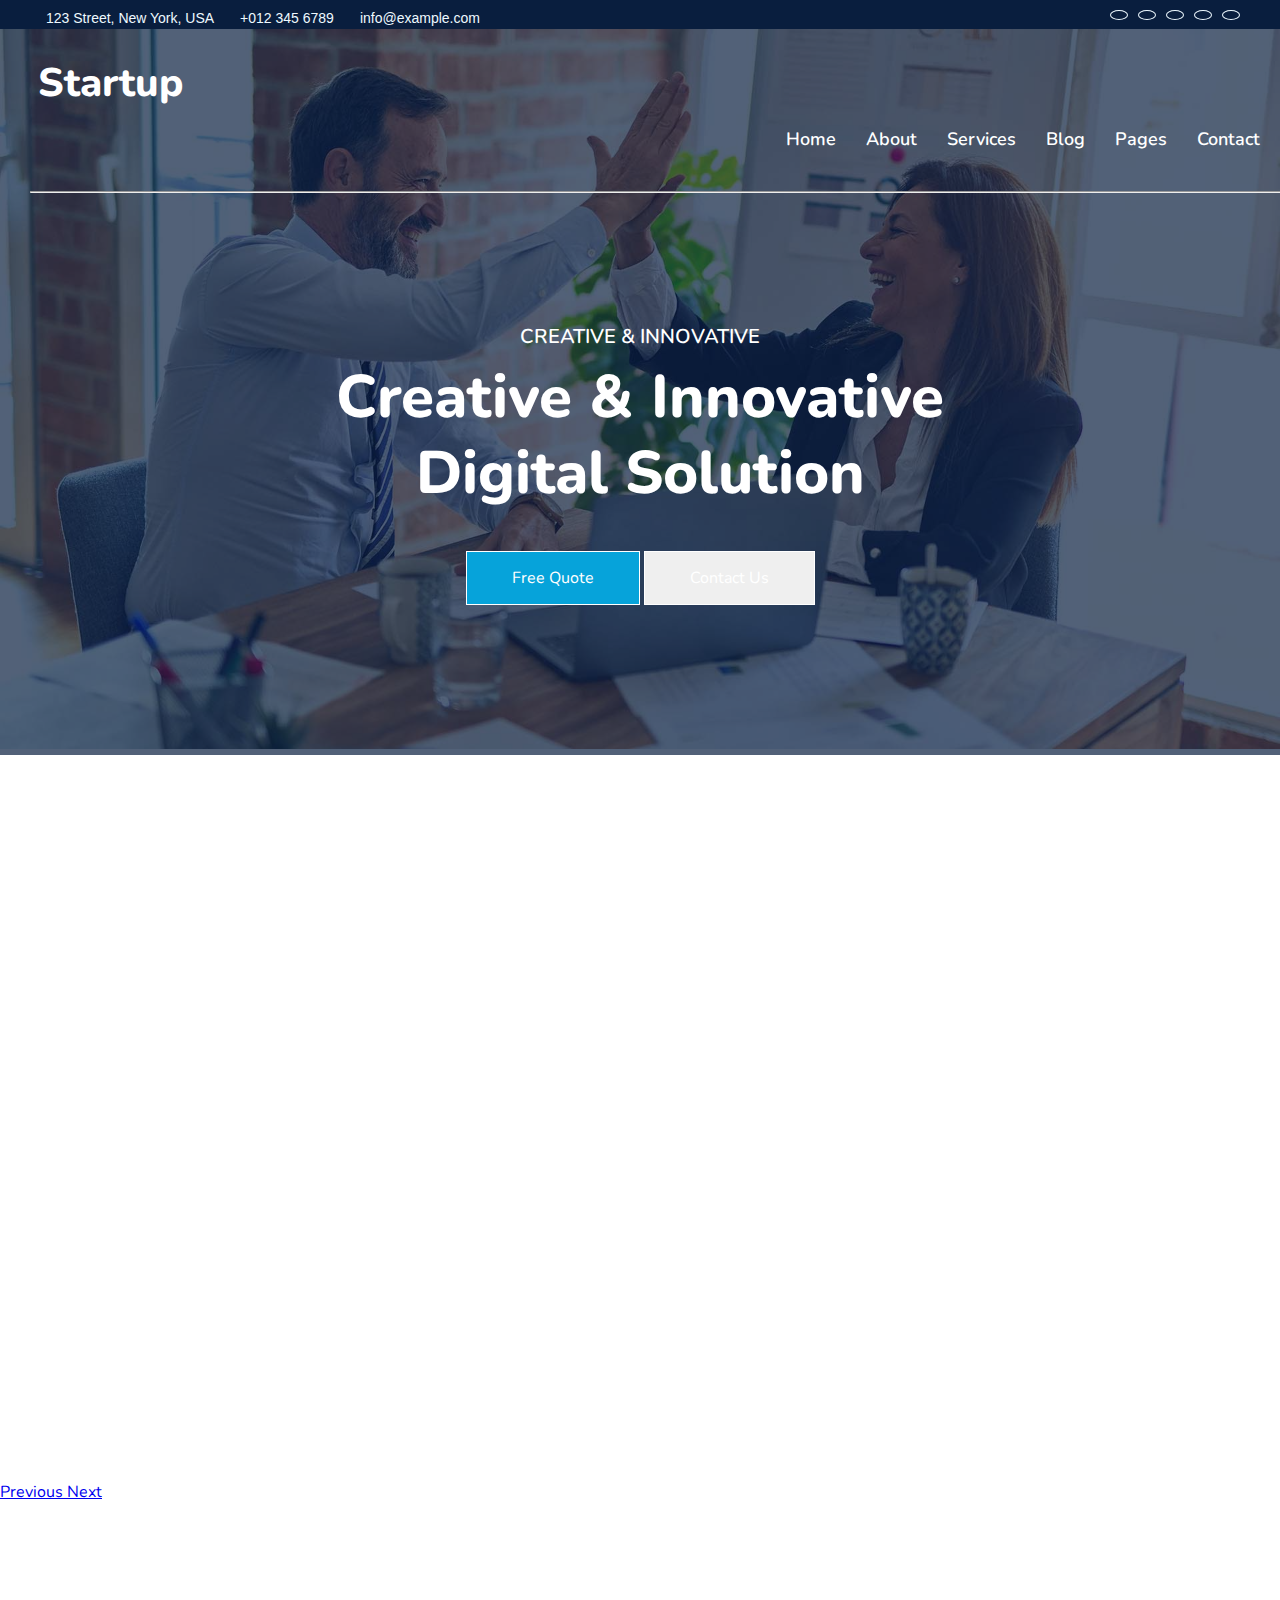
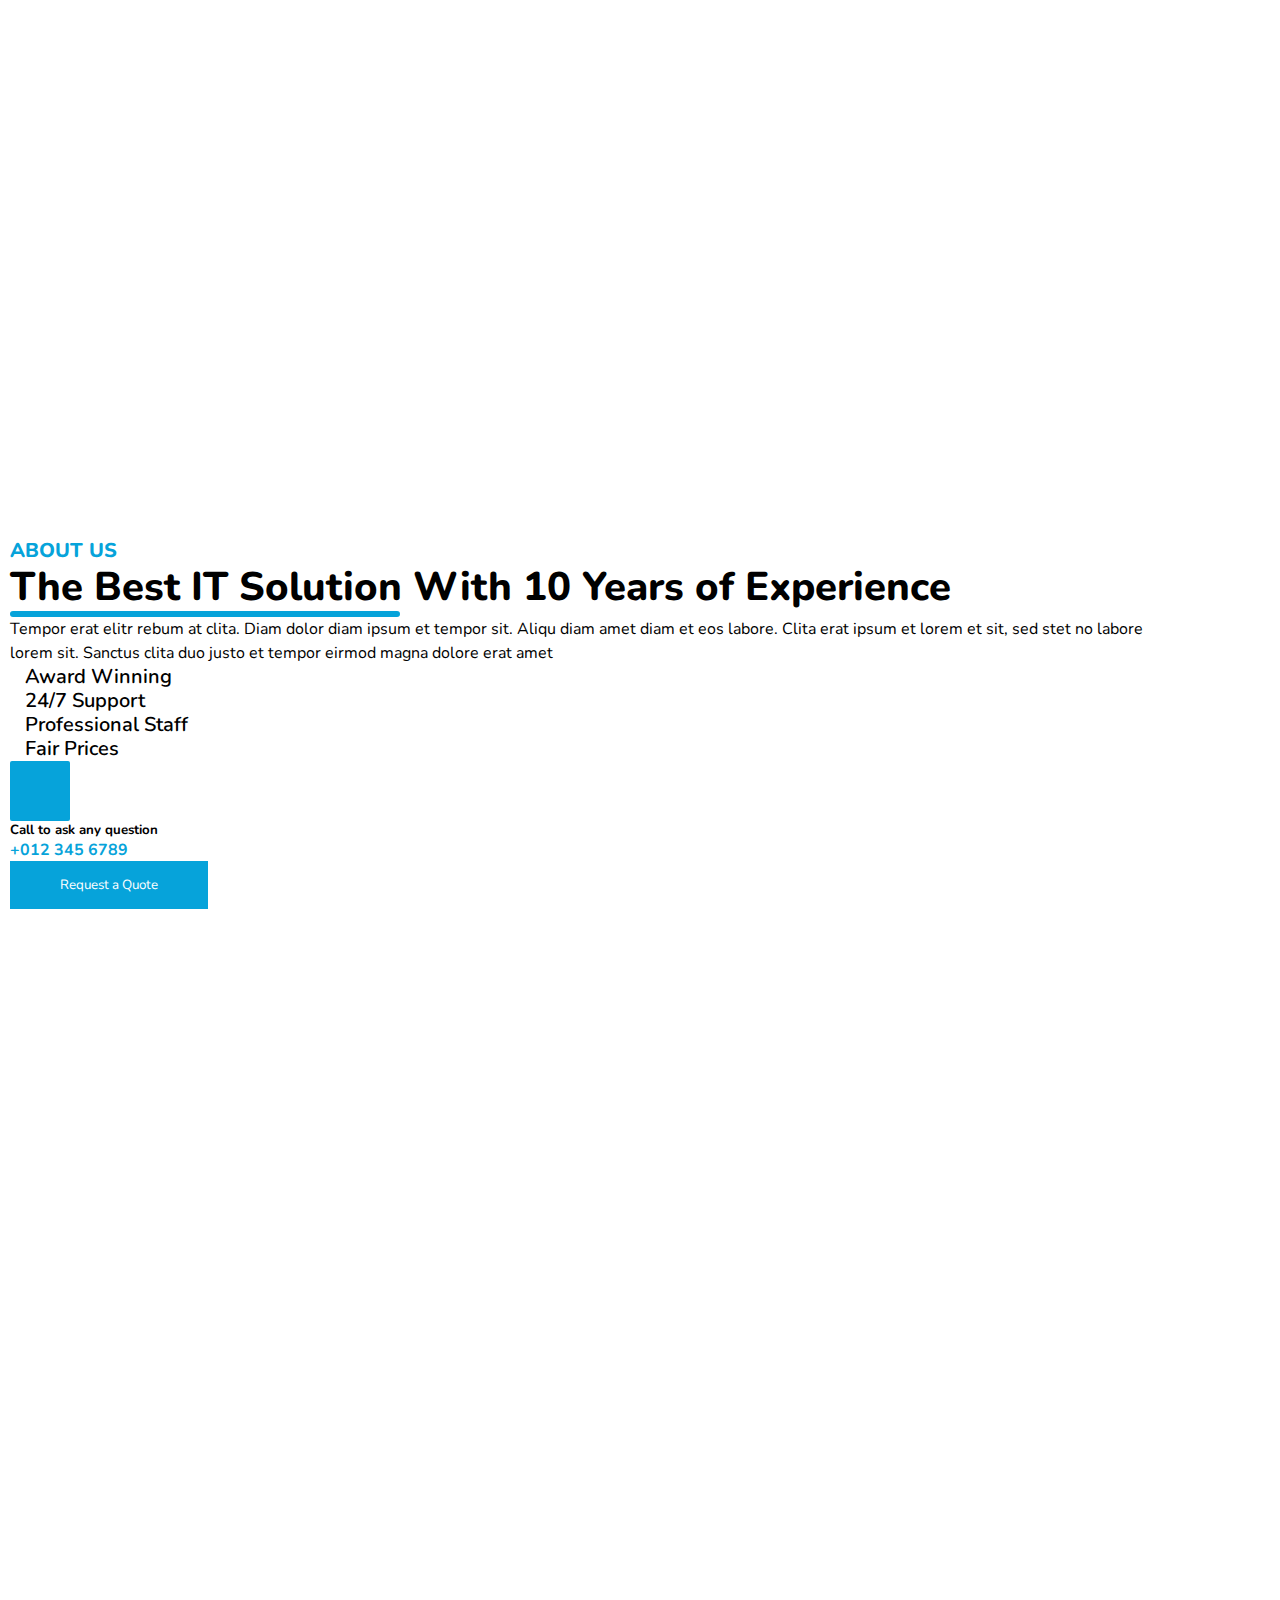
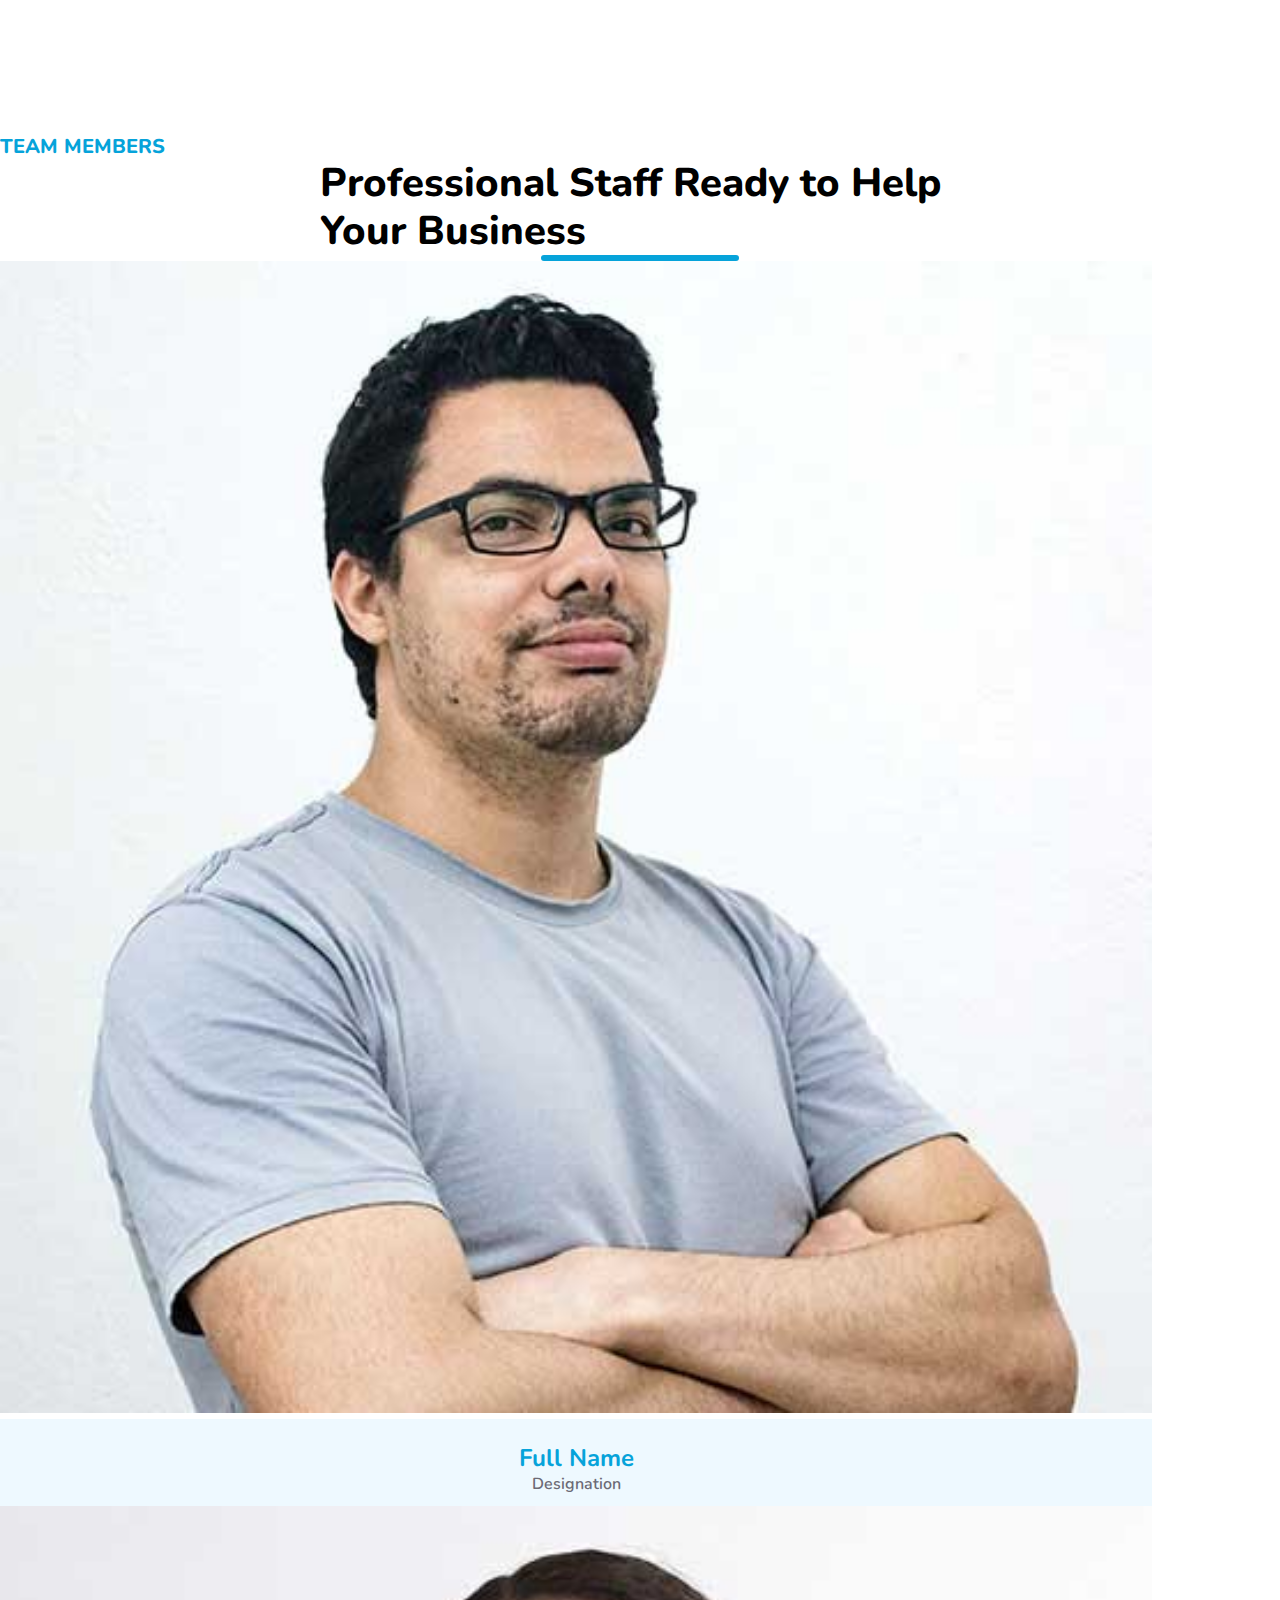
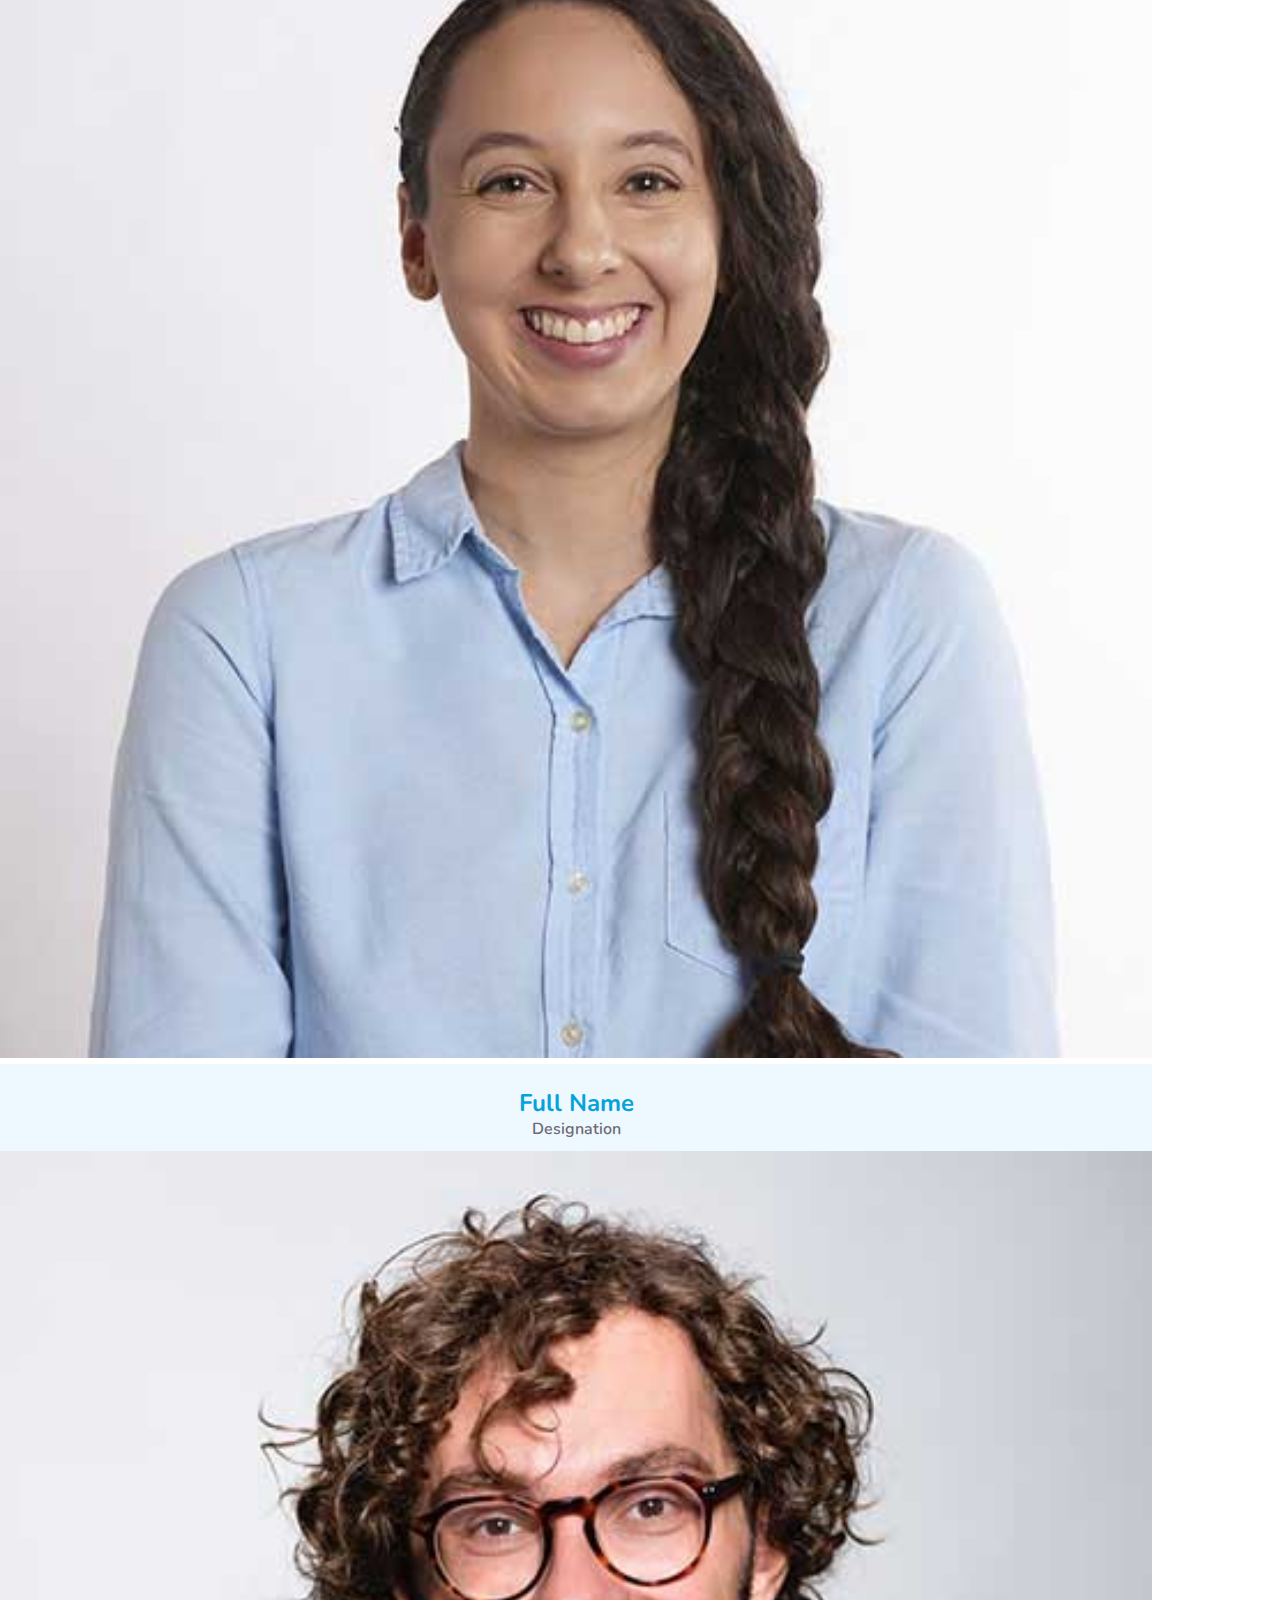
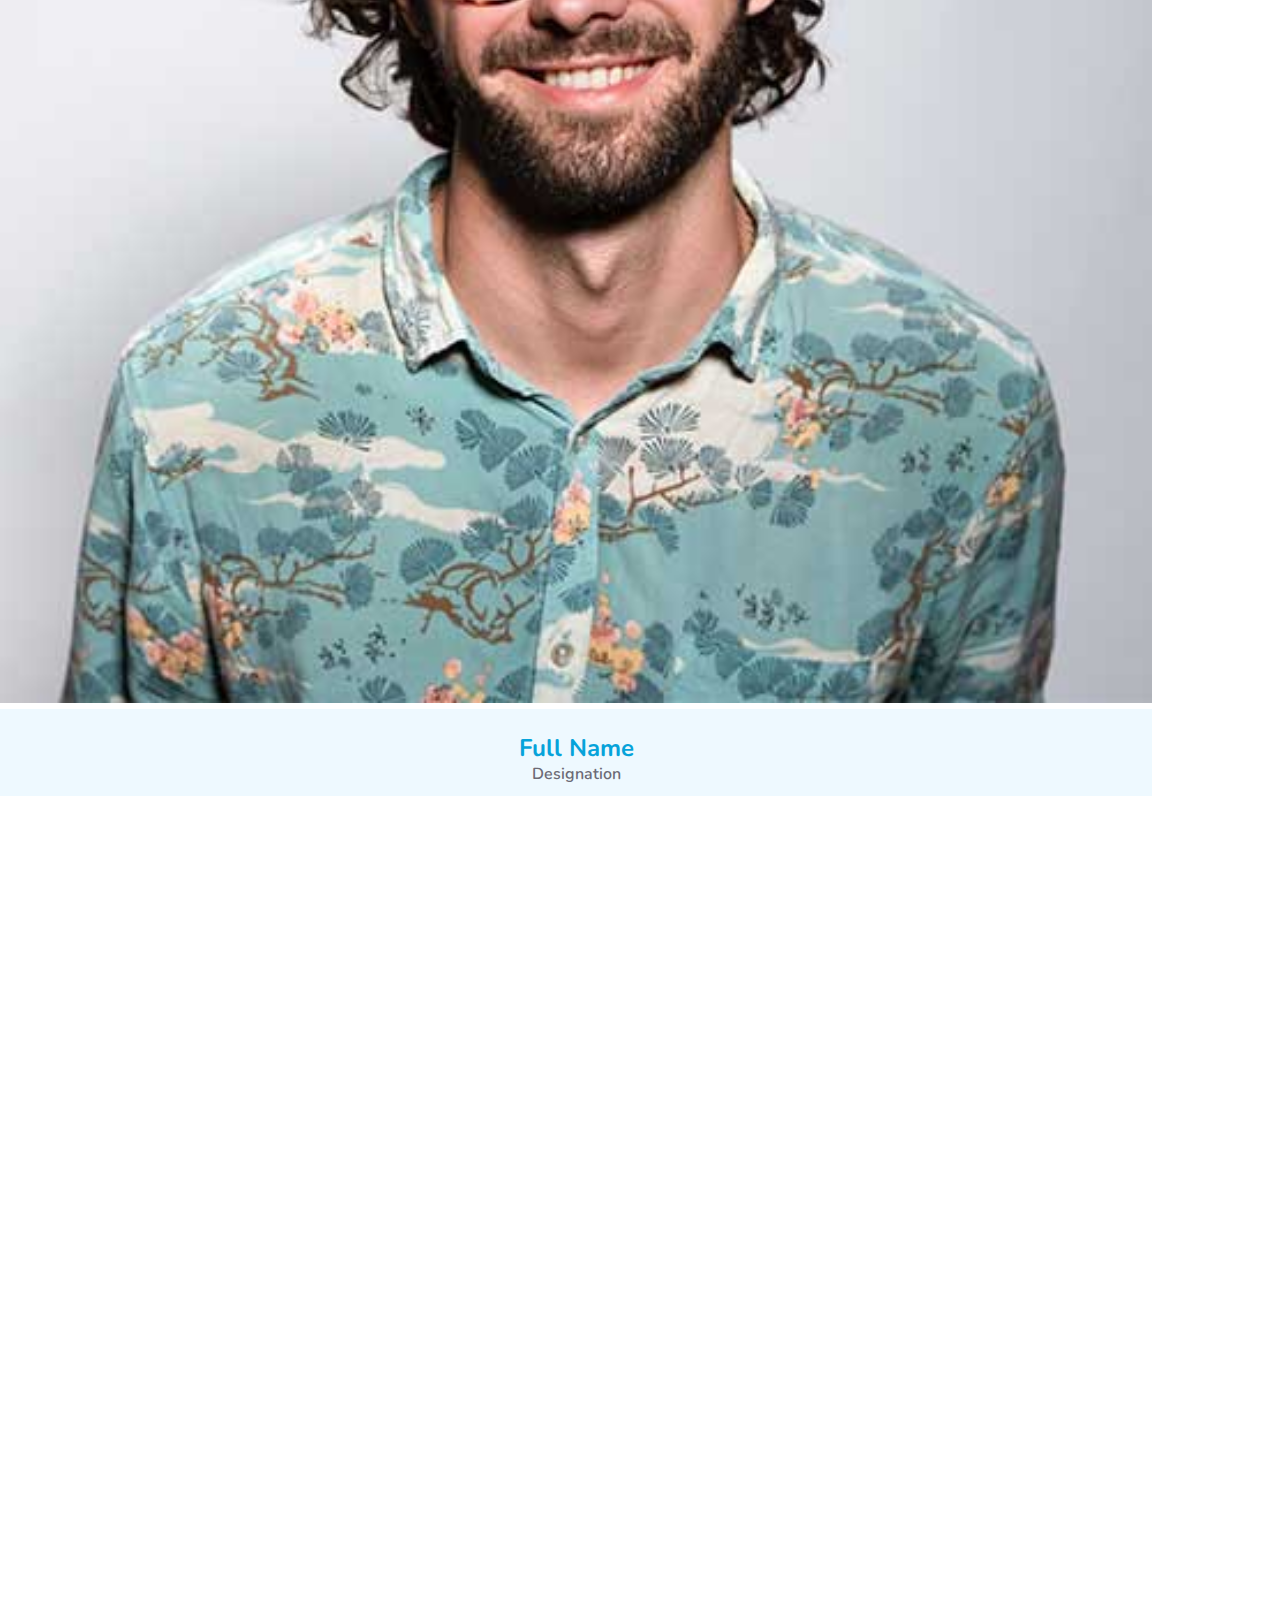
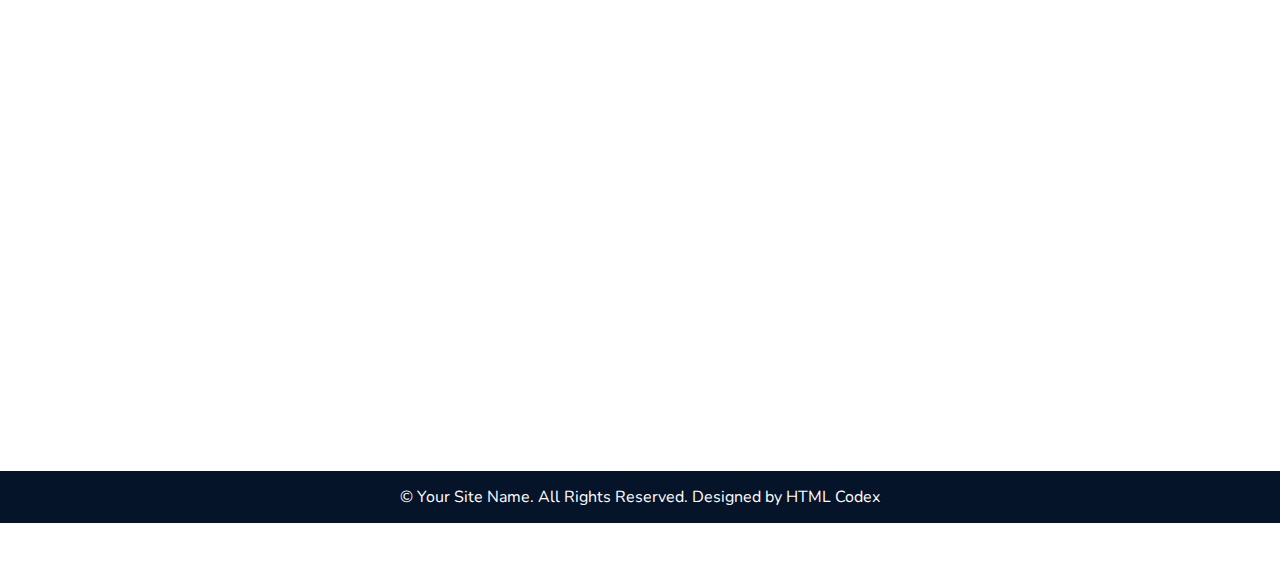
<file: about-us.html>
<!DOCTYPE html>
<html lang="en">
    <head>
        <meta charset="UTF-8">
        <meta name="viewport" content="width=device-width, initial-scale=1.0">
        <title>Document</title>
        <!-- Font Awesome icon Link -->
        <link rel="stylesheet" href="https://unpkg.com/aos@next/dist/aos.css" />

        <link rel="stylesheet"
            href="https://cdnjs.cloudflare.com/ajax/libs/font-awesome/6.0.0-beta3/css/all.min.css"
            integrity="sha512-SnH5WK+bZxgPHs44uWIX+LLJAJ9/2PkPKZ5QiAj6Ta86w+fsb2TkcmfRyVX3pBnMFcV7oQPJkl9QevSCWr3W6A=="
            crossorigin="anonymous" referrerpolicy="no-referrer" />

        <link rel="stylesheet"
            href="https://cdn.jsdelivr.net/npm/bootstrap@5.3.2/dist/css/bootstrap.min.css"
            integrity="sha384-T3c6CoIi6uLrA9TneNEoa7RxnatzjcDSCmG1MXxSR1GAsXEV/Dwwykc2MPK8M2HN"
            crossorigin="anonymous">

        <script
            src="https://cdn.jsdelivr.net/npm/bootstrap@5.3.2/dist/js/bootstrap.min.js"
            integrity="sha384-BBtl+eGJRgqQAUMxJ7pMwbEyER4l1g+O15P+16Ep7Q9Q+zqX6gSbd85u4mG4QzX+"
            crossorigin="anonymous"></script>

        <link rel="stylesheet"
            href="https://cdnjs.cloudflare.com/ajax/libs/font-awesome/6.5.2/css/all.min.css"
            integrity="sha512-SnH5WK+bZxgPHs44uWIX+LLJAJ9/2PkPKZ5QiAj6Ta86w+fsb2TkcmfRyVX3pBnMFcV7oQPJkl9QevSCWr3W6A=="
            crossorigin="anonymous" referrerpolicy="no-referrer" />

        <!-- Font Family -->
        <link rel="preconnect" href="https://fonts.googleapis.com">
        <link rel="preconnect" href="https://fonts.gstatic.com" crossorigin>
        <link
            href="https://fonts.googleapis.com/css2?family=Nunito:ital,wght@0,200..1000;1,200..1000&display=swap"
            rel="stylesheet">

            <link rel="preconnect" href="https://fonts.googleapis.com">
<link rel="preconnect" href="https://fonts.gstatic.com" crossorigin>
<link href="https://fonts.googleapis.com/css2?family=Rubik:ital,wght@0,300..900;1,300..900&display=swap" rel="stylesheet">
<script src="https://stackpath.bootstrapcdn.com/bootstrap/4.5.2/js/bootstrap.bundle.min.js"></script>


        <!-- Stylesheet Links -->
        <link rel="stylesheet" href="styles.css">
    </head>
    <div>

        <!-- Top bar section -->
        <div class="top-bar">
            <div class="row tobar-row">
                <div class="col-lg-8 col-md-8 col-sm-12">
                    <div class="topbar-list">
                        <ul>
                            <li><span class="fas fa-location-dot"></span>123
                                Street, New York, USA</li>
                            <li><span class="fa-solid fa-phone"></span>+012 345
                                6789</li>
                            <li><span
                                    class="fa-regular fa-envelope-open"></span>info@example.com</li>
                        </ul>
                    </div>
                </div>
                <div class="col-lg-4 col-md-4 col-sm-12">
                    <div class="topbar-social-icon">
                        <ul>
                            <li><a href="#"><i
                                        class="fa-brands fa-twitter"></i></a></li>
                            <li><a href="#"><i
                                        class="fa-brands fa-facebook-f"></i></a></li>
                            <li><a href="#"><i
                                        class="fa-brands fa-linkedin-in"></i></a></li>
                            <li><a href="#"><i
                                        class="fa-brands fa-instagram"></i></a></li>
                            <li><a href="#"><i
                                        class="fa-brands fa-youtube"></i></a></li>
                        </ul>
                    </div>
                </div>
            </div>
        </div>
        <!-- End of Topbar -->

        <!-- Header section -->
        <header>
            <div class="container ">
                <div class="row header-section ">
                    <div class="col-md-6 head-up ">
                        <h1><i class="fas fa-user-tie"></i> Startup</h1>
                    </div>
                    <div class="col-md-6 head-up ">
                        <nav>
                            <div class="navbar">
                                <ul>
                                    <li><a href="/">Home</a></li>
                                    <li><a href="/about-us.html">About</a></li>
                                    <li><a href="/services.html">Services</a></li>
                                    <li><a href="/blog.html">Blog</a></li>
                                    <li><a href="#">Pages</a></li>
                                    <li><a href="/contact.html">Contact</a></li>
                                    <li><a href="#"><i
                                                class="fas fa-search"></i></a></li>
                                </ul>
                                
                            </div>

                         
                        </nav>
                        
                    </div>
                    <hr class="header-hr">
                </div>
                  <!-- Mobile Navbar -->
                  
                
                
                
                </div>
                
                <div class="container mobile-navbar1">
                    <div class="row mobile-nav">
                        <div class="col-md-6 header-section ">
                            <h1><i class="fas fa-user-tie"></i> Startup</h1>
                        </div>
                        <div class="col-md-6 d-flex justify-content-end text-white">
                            <button class="navbar-toggler" type="button" data-toggle="collapse" data-target="#navbarNav"
                                aria-controls="navbarNav" aria-expanded="false" aria-label="Toggle navigation">
                                <span class="navbar-toggler-icon"><i class="fa-solid fa-bars"></i></span>
                            </button>
                        </div>
                        <nav class="collapse navbar-collapse" id="navbarNav">
                            <div class="navbar mobile-navbar">
                                <ul class="navbar-nav">
                                    <li class="nav-item "><a class="nav-link" href="/">Home</a></li>
                                    <li class="nav-item"><a class="nav-link" href="/about-us.html">About</a></li>
                                    <li class="nav-item"><a class="nav-link" href="/services.html">Services</a></li>
                                    <li class="nav-item"><a class="nav-link" href="/blog.html">Blog</a></li>
                                    <li class="nav-item"><a class="nav-link" href="#">Pages</a></li>
                                    <li class="nav-item"><a class="nav-link" href="/contact.html">Contact</a></li>
                                    <li class="nav-item"><a class="nav-link" href="#"><i class="fas fa-search"></i></a></li>
                                </ul>
                            </div>
                        </nav>
                    </div>
                </div>
            
        </header>
      

        <!-- Slider -->
        <div class="container-fluid" style="--bs-gutter-x: 0rem !important;">
            <div id="carouselExampleControls w-100" class="carousel slide carousel-fade" data-ride="carousel">
                <div class="carousel-inner">
                    <div class="carousel-item active">
                        <img src="img/carousel-1.jpg" class="d-block w-100" alt="Slide 1">
                        <div class="content">
                            <h5>CREATIVE & INNOVATIVE</h5>
                            <h1>Creative & Innovative Digital Solution</h1>
                            <div class="row">
                                <div class="col-md-12">
                                    <button class="btn btn-free" data-aos="fade-right">Free Quote</button>
                                    <button class="btn" data-aos="fade-left">Contact Us</button>
                                </div>
                            </div>
                        </div>
                    </div>
                    <div class="carousel-item">
                        <img src="img/carousel-2.jpg" class="d-block w-100" alt="Slide 2">
                        <div class="content">
                            <h5>INNOVATIVE & CREATIVE</h5>
                            <h1>Creative & Innovative Digital Solution</h1>
                            <div class="row">
                                <div class="col-md-12">
                                    <button class="btn btn-free" data-aos="fade-right">Learn More</button>
                                    <button class="btn btn-cont" data-aos="fade-left">Contact Us</button>
                                </div>
                            </div>
                        </div>
                    </div>
                </div>
                <a class="carousel-control-prev" href="#carouselExampleControls" role="button" data-slide="prev">
                    <span class="carousel-control-prev-icon" aria-hidden="true"></span>
                    <span class="sr-only">Previous</span>
                </a>
                <a class="carousel-control-next" href="#carouselExampleControls" role="button" data-slide="next">
                    <span class="carousel-control-next-icon" aria-hidden="true"></span>
                    <span class="sr-only">Next</span>
                </a>
            </div>
        </div>
    
        
</div>
        <!-- Cards -->
        <div class="container-fluid card-row">
            <div class="card-head">
                <div class="row countdown-card">
                    <div class="col-md-4 card-item card-item-1 pt-5 pl-5" data-aos="zoom-in-up">
                        <div class="users "><i class="fa-solid fa-users"></i></div>
                        <div class="text-center ml-5"><h5>Happy Clients</h5><h2>12345</h2></div>
                    </div>
                    <div class="col-md-4 card-item card-item-2 pt-5" data-aos="zoom-in-up">
                        <div class="users"><i class="fa-solid fa-check"></i></div>
                        <h5 class="text-center ml-5">Happy Clients</h5>
                        <h2 class="text-center ml-5">12345</h2>
                    </div>
                    <div class="col-md-4 card-item card-item-3 pt-5" data-aos="zoom-in-up">
                        <div class="users"><i class="fa-solid fa-award"></i></div>
                        <h5 class="text-center ml-5">Happy Clients</h5>
                        <h2 class="text-center ml-5">12345</h2>
                    </div>
                </div>
            </div>
        </div>


        

        <!-- About us section -->
        <div class="container about-us">
            <div class="row about-section">
                <div class="col-md-7 about-col">
                    <div class="about-content">
                        <h5 class="about-head">ABOUT US</h5>
                        <h2>The Best IT Solution With 10 Years of
                            Experience</h2><hr class="about-hr">
                        <p class="mt-5">Tempor erat elitr rebum at clita. Diam
                            dolor diam ipsum et tempor sit. Aliqu diam amet diam
                            et eos labore. Clita erat ipsum et lorem et sit, sed
                            stet no labore lorem sit. Sanctus clita duo justo et
                            tempor eirmod magna dolore erat amet</p>
                    </div>
                    <div class="row aboout-list">
                        <div class="col-md-6">
                            <span><h5><i class="fa-solid fa-check"></i>Award
                                    Winning</h5></span>
                        </div>
                        <div class="col-md-6">
                            <span><h5><i class="fa-solid fa-check"></i>24/7
                                    Support
                                </h5></span>
                        </div>
                    </div>
                    <div class="row aboout-list">
                        <div class="col-md-6">
                            <span><h5><i
                                        class="fa-solid fa-check"></i>Professional
                                    Staff
                                </h5></span>
                        </div>
                        <div class="col-md-6">
                            <span><h5><i class="fa-solid fa-check"></i>Fair
                                    Prices</h5></span>
                        </div>
                    </div>
                    <div class="row my-3">
                        <div class="col-md-2 left-phone">
                            <div class="phone ">
                                <i class="fa-solid fa-phone"></i>
                            </div>
                        </div>
                        <div class="col-md-10 text-about">
                            <h5>Call to ask any question
                            </h5>
                            <h4 class="text-clr">+012 345 6789
                            </h4>
                        </div>
                    </div>
                    <button class="btn-req">Request a Quote</button>

                </div>
                <div class="col-md-5 about-img-section">
                    <div class="about-imag " data-aos="zoom-in">
                        <img src="img/about.jpg" class="about-img" alt>
                    </div>
                </div>
                
            </div>
        </div>




        <div class="team-members pricing-plans price">
            <div class="container">
                <div class="row ">
                    <div class="col-md-12 my-5">
                        <div>
                            <h5 class="text-center">TEAM MEMBERS</h5>
                            <h2 class="Business text-center">Professional Staff Ready to Help Your Business</h2>
                            <hr class="hr-choose mt-3">
                        </div>
                    </div>
                </div>
                <div class="row my-5">
                    <div class="col-md-4">
                        <div class="staff-1">
                            <img src="img/team-1.jpg" alt="">
                            <div class="social-icons">
                                <i class="fab fa-twitter"></i>
                                <i class="fab fa-facebook-f"></i>
                                <i class="fab fa-linkedin-in"></i>
                                <i class="fab fa-instagram"></i>
                            </div>
                            <div class="text-team">
                                <h4>Full Name</h4>
                                <p>Designation</p>
                            </div>
                        </div>
                    </div>
                    <div class="col-md-4">
                        <div class="staff-1">
                            <img src="img/team-2.jpg" alt="">
                            <div class="social-icons">
                                <i class="fab fa-twitter"></i>
                                <i class="fab fa-facebook-f"></i>
                                <i class="fab fa-linkedin-in"></i>
                                <i class="fab fa-instagram"></i>
                            </div>
                            <div class="text-team">
                                <h4 >Full Name</h4>
                                <p>Designation</p>
                            </div>
                        </div>
                    </div>
                    <div class="col-md-4">
                        <div class="staff-1">
                            <img src="img/team-3.jpg" alt="">
                            <div class="social-icons">
                                <i class="fab fa-twitter"></i>
                                <i class="fab fa-facebook-f"></i>
                                <i class="fab fa-linkedin-in"></i>
                                <i class="fab fa-instagram"></i>
                            </div>
                            <div class="text-team">
                                <h4>Full Name</h4>
                                <p>Designation</p>
                            </div>
                        </div>
                    </div>
                </div>
            </div>
        </div>

        <div class="logos-section">
            <div class="row logos">
                <div class="col-md-12 logos" data-aos="fade-up">
                    <div class="logos-slide">
                        <img src="img/vendor-2.jpg" alt="">
                        <img src="img/vendor-3.jpg" alt="">
                        <img src="img/vendor-4.jpg" alt="">
                        <img src="img/vendor-5.jpg" alt="">
                        <img src="img/vendor-6.jpg" alt="">
                        <img src="img/vendor-7.jpg" alt="">
                        <img src="img/vendor-8.jpg" alt="">
                        <img src="img/vendor-9.jpg" alt="">
                       
                    </div>
                </div>
            </div>
        </div>
        <div class="footer-section" data-aos="fade-up">
            <footer>
                <div class="row foot-sect">
                    <div class="col-md-3">
                        <form class="footer-form " action="">
                            <h1 class="text-center"><i class="fas fa-user-tie"></i> Startup</h1>
                            <p class="text-center">Lorem diam sit erat dolor elitr et, diam lorem justo amet clita stet eos sit. Elitr dolor duo lorem, elitr clita ipsum sea. Diam amet erat lorem stet eos. Diam amet et kasd eos duo.
        
                            </p>
                            <div class="">
                                <div class="row sign-up">
                                    <div class="col-md-8 ">
                                        <input type="email" placeholder="Your Email" name="email" id="">
                                    </div>
                                    <div class="col-md-4">
        <button class="sign-up-btn">Sign Up</button>                            </div>
                                </div>
                            </div>
        
                        </form>
                    </div>
                    <div class="col-md-3 py-5 get-in-touch ">
                        <div class="text-footer links">
                            <h3 class="">Get In Touch
                            </h3>
                            <hr>
                        </div>
                        <ul>
                            <li><i class="fa-solid fa-location-dot location"></i>123 Street, New York,<br> USA</li>
                            <li><i class="fa-regular fa-envelope-open email-info"></i>info@example.com
        
                            </li>
                            <li><i class="fa-solid fa-phone mobile"></i>+012 345 67890
        
                            </li>
                        </ul>
                        <div class="footer-social py-3 d-flex ">
                            <div class="icon-footer">
                                <i class="fab fa-twitter"></i>
                            </div>
                            <div class="icon-footer">
                                <i class="fab fa-facebook-f"></i>
                            </div>
                            <div class="icon-footer">
                                <i class="fab fa-linkedin-in"></i>
                            </div>
                            <div class="icon-footer">
                                <i class="fab fa-instagram"></i>
                            </div>
                        </div>
                    </div>
                       <div class="col-md-3 py-5 links">
                        <div class="links">
                            <h3>Quick Links
        
                            </h3>
                            <hr>
                            <ul>
                                <li> <i class="fa-solid fa-arrow-right"></i>Home </li>
                                <li> <i class="fa-solid fa-arrow-right"></i>About Us </li>
                                <li> <i class="fa-solid fa-arrow-right"></i>Our Services </li>
                                <li> <i class="fa-solid fa-arrow-right"></i>Meet the Team </li>
                                <li> <i class="fa-solid fa-arrow-right"></i>Latest Blog </li>
                                <li> <i class="fa-solid fa-arrow-right"></i>Contact Us </li>
                            </ul>
                        </div>
                       </div>   
                       <div class="col-md-3 py-5">
                        <div class="links">
                            <h3>Popular Links
                            </h3>
                            <hr>
                            <ul>
                                <li> <i class="fa-solid fa-arrow-right"></i>Home </li>
                                <li> <i class="fa-solid fa-arrow-right"></i>About Us </li>
                                <li> <i class="fa-solid fa-arrow-right"></i>Our Services </li>
                                <li> <i class="fa-solid fa-arrow-right"></i>Meet the Team </li>
                                <li> <i class="fa-solid fa-arrow-right"></i>Latest Blog </li>
                                <li> <i class="fa-solid fa-arrow-right"></i>Contact Us </li>
                            </ul>
                        </div>
                       </div> 
                      
                </div>
            </footer>
           
            </div>
        </div>
        <div class="copyright-section">
            <div class="copyright">
                <p>© Your Site Name. All Rights Reserved. Designed by HTML Codex
            
                </p></div>
        </div>
        
                <!-- JavaScript imports -->
                <script src="https://code.jquery.com/jquery-3.5.1.slim.min.js"></script>
                <script
                    src="https://cdn.jsdelivr.net/npm/@popperjs/core@2.5.4/dist/umd/popper.min.js"></script>
                <script src="main.js"></script>
                <script src="https://ajax.googleapis.com/ajax/libs/jquery/3.5.1/jquery.min.js"></script>
        <script src="https://cdnjs.cloudflare.com/ajax/libs/popper.js/1.16.0/umd/popper.min.js"></script>
        <script src="https://maxcdn.bootstrapcdn.com/bootstrap/4.5.2/js/bootstrap.min.js"></script>
        
        <!-- AOS Libraries -->
        <script src="https://unpkg.com/aos@next/dist/aos.js"></script>
        <script>
          AOS.init({
              offset: 150,
              duration: 1250,
              once: true,
          });
        </script>
            </body>
        </html>
</file>
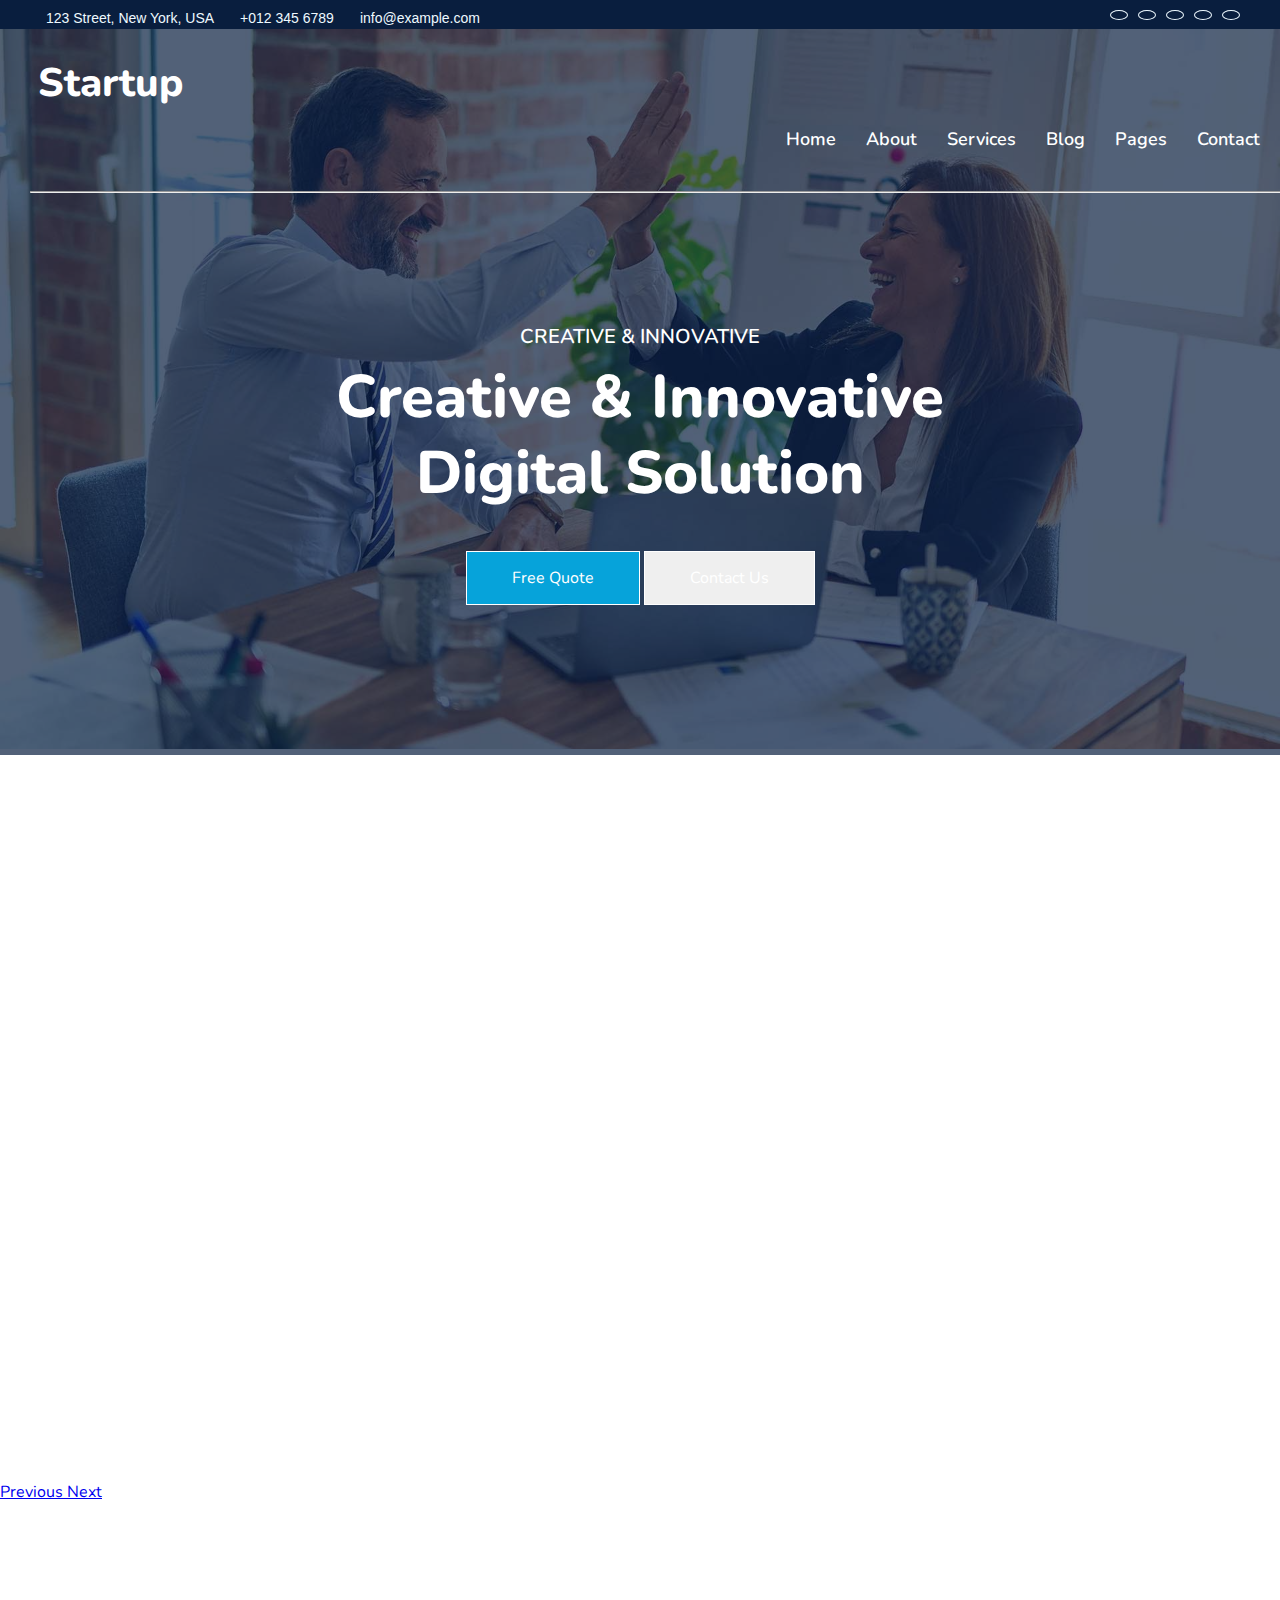
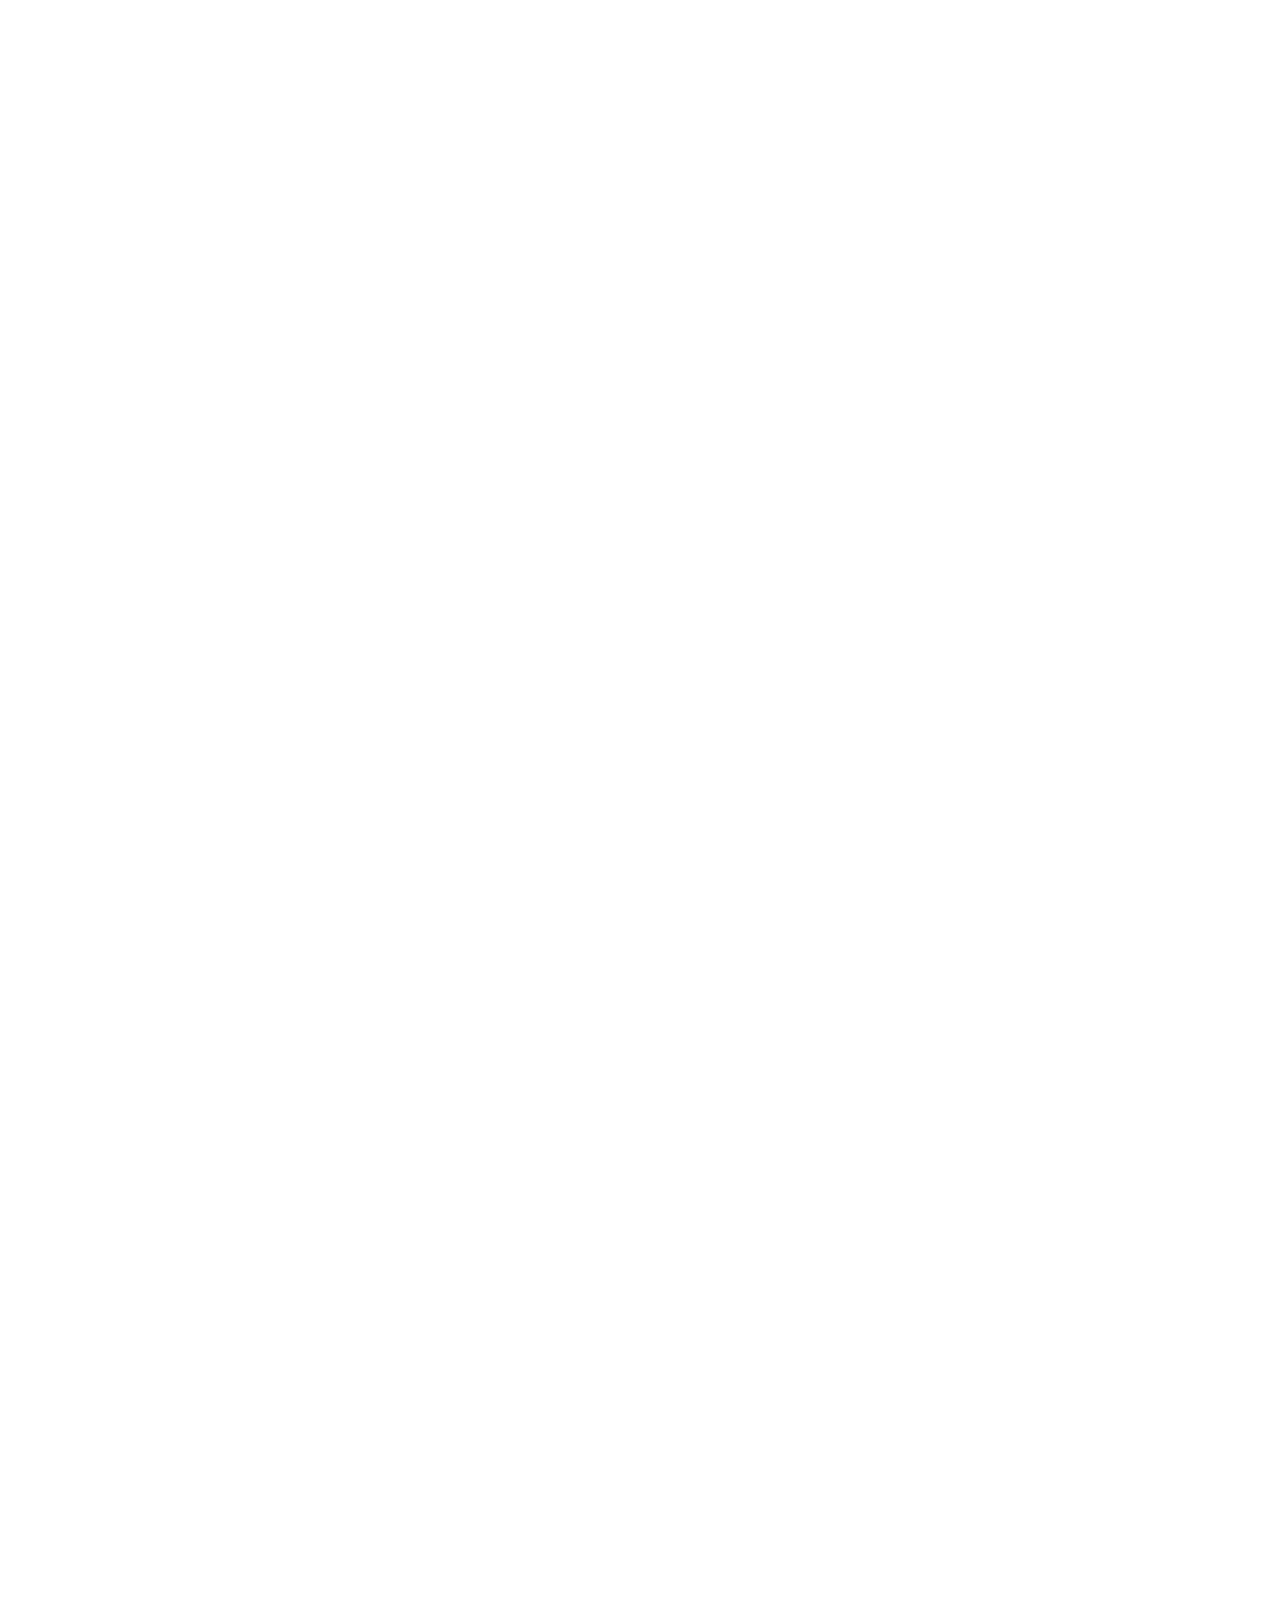
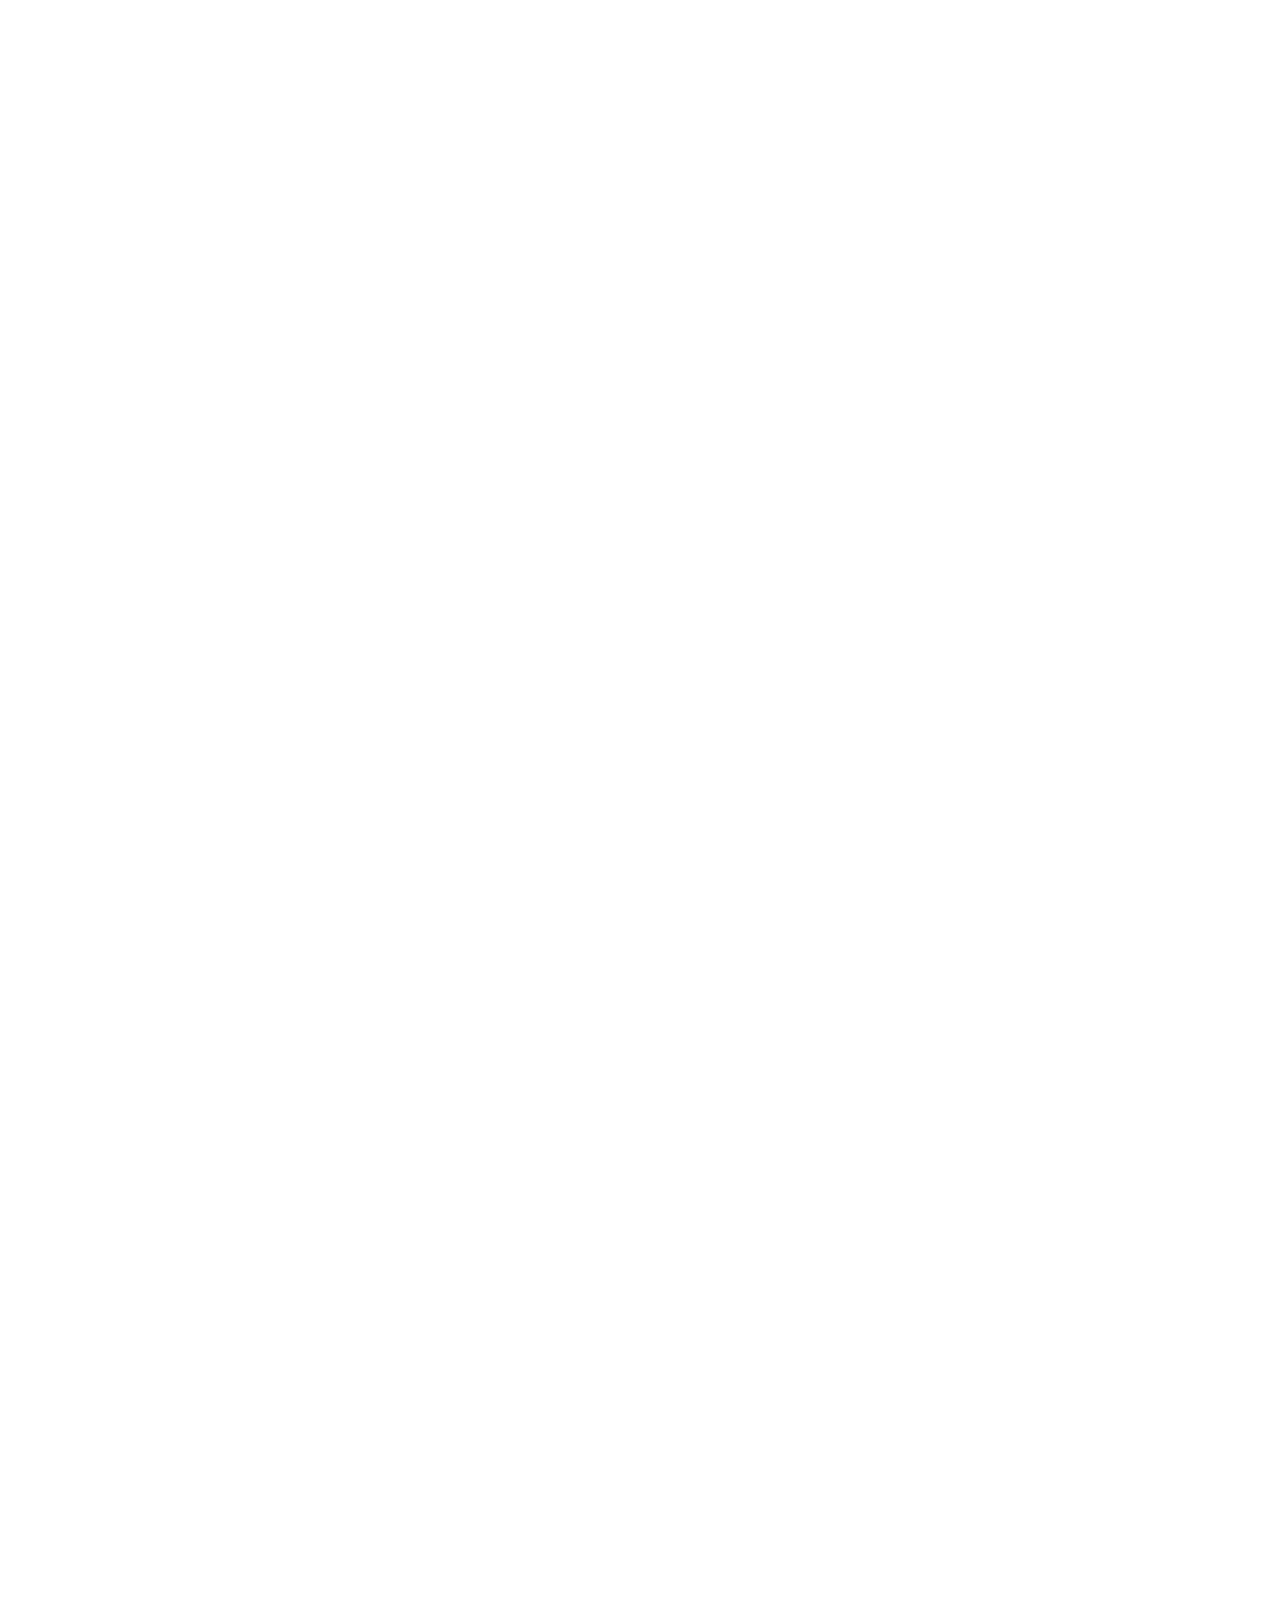
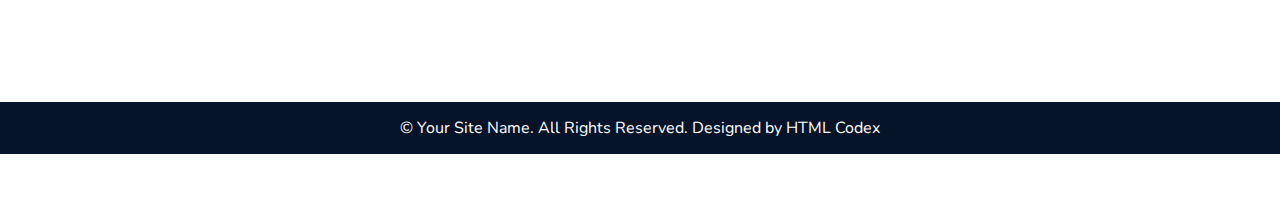
<file: blog.html>
<!DOCTYPE html>
<html lang="en">
    <head>
        <meta charset="UTF-8">
        <meta name="viewport" content="width=device-width, initial-scale=1.0">
        <title>Document</title>
        <!-- Font Awesome icon Link -->
        <link rel="stylesheet" href="https://unpkg.com/aos@next/dist/aos.css" />

        <link rel="stylesheet"
            href="https://cdnjs.cloudflare.com/ajax/libs/font-awesome/6.0.0-beta3/css/all.min.css"
            integrity="sha512-SnH5WK+bZxgPHs44uWIX+LLJAJ9/2PkPKZ5QiAj6Ta86w+fsb2TkcmfRyVX3pBnMFcV7oQPJkl9QevSCWr3W6A=="
            crossorigin="anonymous" referrerpolicy="no-referrer" />

        <link rel="stylesheet"
            href="https://cdn.jsdelivr.net/npm/bootstrap@5.3.2/dist/css/bootstrap.min.css"
            integrity="sha384-T3c6CoIi6uLrA9TneNEoa7RxnatzjcDSCmG1MXxSR1GAsXEV/Dwwykc2MPK8M2HN"
            crossorigin="anonymous">

        <script
            src="https://cdn.jsdelivr.net/npm/bootstrap@5.3.2/dist/js/bootstrap.min.js"
            integrity="sha384-BBtl+eGJRgqQAUMxJ7pMwbEyER4l1g+O15P+16Ep7Q9Q+zqX6gSbd85u4mG4QzX+"
            crossorigin="anonymous"></script>

        <link rel="stylesheet"
            href="https://cdnjs.cloudflare.com/ajax/libs/font-awesome/6.5.2/css/all.min.css"
            integrity="sha512-SnH5WK+bZxgPHs44uWIX+LLJAJ9/2PkPKZ5QiAj6Ta86w+fsb2TkcmfRyVX3pBnMFcV7oQPJkl9QevSCWr3W6A=="
            crossorigin="anonymous" referrerpolicy="no-referrer" />

        <!-- Font Family -->
        <link rel="preconnect" href="https://fonts.googleapis.com">
        <link rel="preconnect" href="https://fonts.gstatic.com" crossorigin>
        <link
            href="https://fonts.googleapis.com/css2?family=Nunito:ital,wght@0,200..1000;1,200..1000&display=swap"
            rel="stylesheet">

            <link rel="preconnect" href="https://fonts.googleapis.com">
<link rel="preconnect" href="https://fonts.gstatic.com" crossorigin>
<link href="https://fonts.googleapis.com/css2?family=Rubik:ital,wght@0,300..900;1,300..900&display=swap" rel="stylesheet">
<script src="https://stackpath.bootstrapcdn.com/bootstrap/4.5.2/js/bootstrap.bundle.min.js"></script>


        <!-- Stylesheet Links -->
        <link rel="stylesheet" href="styles.css">
    </head>
    <div>

        <!-- Top bar section -->
        <div class="top-bar">
            <div class="row tobar-row">
                <div class="col-lg-8 col-md-8 col-sm-12">
                    <div class="topbar-list">
                        <ul>
                            <li><span class="fas fa-location-dot"></span>123
                                Street, New York, USA</li>
                            <li><span class="fa-solid fa-phone"></span>+012 345
                                6789</li>
                            <li><span
                                    class="fa-regular fa-envelope-open"></span>info@example.com</li>
                        </ul>
                    </div>
                </div>
                <div class="col-lg-4 col-md-4 col-sm-12">
                    <div class="topbar-social-icon">
                        <ul>
                            <li><a href="#"><i
                                        class="fa-brands fa-twitter"></i></a></li>
                            <li><a href="#"><i
                                        class="fa-brands fa-facebook-f"></i></a></li>
                            <li><a href="#"><i
                                        class="fa-brands fa-linkedin-in"></i></a></li>
                            <li><a href="#"><i
                                        class="fa-brands fa-instagram"></i></a></li>
                            <li><a href="#"><i
                                        class="fa-brands fa-youtube"></i></a></li>
                        </ul>
                    </div>
                </div>
            </div>
        </div>
        <!-- End of Topbar -->

        <!-- Header section -->
        <header>
            <div class="container ">
                <div class="row header-section ">
                    <div class="col-md-6 head-up ">
                        <h1><i class="fas fa-user-tie"></i> Startup</h1>
                    </div>
                    <div class="col-md-6 head-up ">
                        <nav>
                            <div class="navbar">
                                <ul>
                                    <li><a href="/">Home</a></li>
                                    <li><a href="/about-us.html">About</a></li>
                                    <li><a href="/services.html">Services</a></li>
                                    <li><a href="/blog.html">Blog</a></li>
                                    <li><a href="#">Pages</a></li>
                                    <li><a href="/contact.html">Contact</a></li>
                                    <li><a href="#"><i
                                                class="fas fa-search"></i></a></li>
                                </ul>
                                
                            </div>

                         
                        </nav>
                        
                    </div>
                    <hr class="header-hr">
                </div>
                  <!-- Mobile Navbar -->
                  
                
                
                
                </div>
                
                <div class="container mobile-navbar1">
                    <div class="row mobile-nav">
                        <div class="col-md-6 header-section ">
                            <h1><i class="fas fa-user-tie"></i> Startup</h1>
                        </div>
                        <div class="col-md-6 d-flex justify-content-end text-white">
                            <button class="navbar-toggler" type="button" data-toggle="collapse" data-target="#navbarNav"
                                aria-controls="navbarNav" aria-expanded="false" aria-label="Toggle navigation">
                                <span class="navbar-toggler-icon"><i class="fa-solid fa-bars"></i></span>
                            </button>
                        </div>
                        <nav class="collapse navbar-collapse" id="navbarNav">
                            <div class="navbar mobile-navbar">
                                <ul class="navbar-nav">
                                    <li class="nav-item "><a class="nav-link" href="/">Home</a></li>
                                    <li class="nav-item"><a class="nav-link" href="/about-us.html">About</a></li>
                                    <li class="nav-item"><a class="nav-link" href="/services.html">Services</a></li>
                                    <li class="nav-item"><a class="nav-link" href="/blog.html">Blog</a></li>
                                    <li class="nav-item"><a class="nav-link" href="#">Pages</a></li>
                                    <li class="nav-item"><a class="nav-link" href="/contact.html">Contact</a></li>
                                    <li class="nav-item"><a class="nav-link" href="#"><i class="fas fa-search"></i></a></li>
                                </ul>
                            </div>
                        </nav>
                    </div>
                </div>
            
        </header>
      

        <!-- Slider -->
        <div class="container-fluid" style="--bs-gutter-x: 0rem !important;">
            <div id="carouselExampleControls w-100" class="carousel slide carousel-fade" data-ride="carousel">
                <div class="carousel-inner">
                    <div class="carousel-item active">
                        <img src="img/carousel-1.jpg" class="d-block w-100" alt="Slide 1">
                        <div class="content">
                            <h5>CREATIVE & INNOVATIVE</h5>
                            <h1>Creative & Innovative Digital Solution</h1>
                            <div class="row">
                                <div class="col-md-12">
                                    <button class="btn btn-free" data-aos="fade-right">Free Quote</button>
                                    <button class="btn" data-aos="fade-left">Contact Us</button>
                                </div>
                            </div>
                        </div>
                    </div>
                    <div class="carousel-item">
                        <img src="img/carousel-2.jpg" class="d-block w-100" alt="Slide 2">
                        <div class="content">
                            <h5>INNOVATIVE & CREATIVE</h5>
                            <h1>Creative & Innovative Digital Solution</h1>
                            <div class="row">
                                <div class="col-md-12">
                                    <button class="btn btn-free" data-aos="fade-right">Learn More</button>
                                    <button class="btn btn-cont" data-aos="fade-left">Contact Us</button>
                                </div>
                            </div>
                        </div>
                    </div>
                </div>
                <a class="carousel-control-prev" href="#carouselExampleControls" role="button" data-slide="prev">
                    <span class="carousel-control-prev-icon" aria-hidden="true"></span>
                    <span class="sr-only">Previous</span>
                </a>
                <a class="carousel-control-next" href="#carouselExampleControls" role="button" data-slide="next">
                    <span class="carousel-control-next-icon" aria-hidden="true"></span>
                    <span class="sr-only">Next</span>
                </a>
            </div>
        </div>
    
        
</div>

<div class="blog pricing-plans price">
    <div class="container">
        <div class="row ">
            <div class="col-md-12" data-aos="fade-up">
                <div class>
                    <h5 class="text-center">LATEST BLOG
                    </h5>
                    <h2 class="Business text-center">Read The Latest Articles from Our Blog Post

                    </h2>
                    <hr class="hr-choose mt-3">
                </div>
            </div>
        </div>
        <div class="row blog-row blog-space my-5">
            <div class="col-md-4 blogs" data-aos="zoom-in-up" data-aos-delay="200">
                <div class="blog-1">
                    <img class="img-fluid" src="img/blog-1.jpg" alt="">
                    <div class="web-design">
                        <a href=""><h5 class="m-1">Web Design</h5></a>
                    </div>
                    <div class="blog-text">
                        <div class="blog-info">
                            <small><i class="fa-regular fa-user"></i>John Doe</small>
                            <small class="m-4"><i class="fa-regular fa-calendar-days"></i>01 Jan, 2045</small>
                        </div>
                        <h4 >How to build a website
                        </h4>
                        <p>Dolor et eos labore stet justo sed est sed sed sed dolor stet amet
    
                        </p>
                        <a href=""><button class="read-more-btn">READ MORE<i class="fa-solid fa-arrow-right"></i></button></a>
                    </div>
                    </div>
                    
            </div>
            <div class="col-md-4 blogs">
                <div class="blog-1" data-aos="zoom-in-up" data-aos-delay="0">
                    <img class="img-fluid" src="img/blog-2.jpg" alt="">
                    <div class="web-design">
                        <a href=""><h5 class="m-1">Web Design</h5></a>
                    </div>
                    <div class="blog-text">
                        <div class="blog-info">
                            <small><i class="fa-regular fa-user"></i>John Doe</small>
                            <small class="m-4"><i class="fa-regular fa-calendar-days"></i>01 Jan, 2045</small>
                        </div>
                        <h4 >How to build a website
                        </h4>
                        <p>Dolor et eos labore stet justo sed est sed sed sed dolor stet amet
    
                        </p>
                        <a href=""><button class="read-more-btn">READ MORE<i class="fa-solid fa-arrow-right"></i></button></a>
                    </div>
                    </div>
                    
            </div>
            <div class="col-md-4 blogs" data-aos="zoom-in-up" data-aos-delay="200">
                <div class="blog-1">
                    <img class="img-fluid" src="img/blog-3.jpg" alt="">
                    <div class="web-design">
                        <a href=""><h5 class="m-1">Web Design</h5></a>
                    </div>
                    <div class="blog-text">
                        <div class="blog-info">
                            <small><i class="fa-regular fa-user"></i>John Doe</small>
                            <small class="m-4"><i class="fa-regular fa-calendar-days"></i>01 Jan, 2045</small>
                        </div>
                        <h4 >How to build a website
                        </h4>
                        <p>Dolor et eos labore stet justo sed est sed sed sed dolor stet amet
    
                        </p>
                        <a href=""><button class="read-more-btn">READ MORE<i class="fa-solid fa-arrow-right"></i></button></a>
                    </div>
                    </div>
                    
            </div>
        </div>
        <div class="row blog-row blog-space my-5">
            <div class="col-md-4 blogs" data-aos="zoom-in-up" data-aos-delay="200">
                <div class="blog-1">
                    <img class="img-fluid" src="img/blog-1.jpg" alt="">
                    <div class="web-design">
                        <a href=""><h5 class="m-1">Web Design</h5></a>
                    </div>
                    <div class="blog-text">
                        <div class="blog-info">
                            <small><i class="fa-regular fa-user"></i>John Doe</small>
                            <small class="m-4"><i class="fa-regular fa-calendar-days"></i>01 Jan, 2045</small>
                        </div>
                        <h4 >How to build a website
                        </h4>
                        <p>Dolor et eos labore stet justo sed est sed sed sed dolor stet amet
    
                        </p>
                        <a href=""><button class="read-more-btn">READ MORE<i class="fa-solid fa-arrow-right"></i></button></a>
                    </div>
                    </div>
                    
            </div>
            <div class="col-md-4 blogs">
                <div class="blog-1" data-aos="zoom-in-up" data-aos-delay="0">
                    <img class="img-fluid" src="img/blog-2.jpg" alt="">
                    <div class="web-design">
                        <a href=""><h5 class="m-1">Web Design</h5></a>
                    </div>
                    <div class="blog-text">
                        <div class="blog-info">
                            <small><i class="fa-regular fa-user"></i>John Doe</small>
                            <small class="m-4"><i class="fa-regular fa-calendar-days"></i>01 Jan, 2045</small>
                        </div>
                        <h4 >How to build a website
                        </h4>
                        <p>Dolor et eos labore stet justo sed est sed sed sed dolor stet amet
    
                        </p>
                        <a href=""><button class="read-more-btn">READ MORE<i class="fa-solid fa-arrow-right"></i></button></a>
                    </div>
                    </div>
                    
            </div>
            <div class="col-md-4 blogs" data-aos="zoom-in-up" data-aos-delay="200">
                <div class="blog-1">
                    <img class="img-fluid" src="img/blog-3.jpg" alt="">
                    <div class="web-design">
                        <a href=""><h5 class="m-1">Web Design</h5></a>
                    </div>
                    <div class="blog-text">
                        <div class="blog-info">
                            <small><i class="fa-regular fa-user"></i>John Doe</small>
                            <small class="m-4"><i class="fa-regular fa-calendar-days"></i>01 Jan, 2045</small>
                        </div>
                        <h4 >How to build a website
                        </h4>
                        <p>Dolor et eos labore stet justo sed est sed sed sed dolor stet amet
    
                        </p>
                        <a href=""><button class="read-more-btn">READ MORE<i class="fa-solid fa-arrow-right"></i></button></a>
                    </div>
                    </div>
                    
            </div>
        </div>
        <div class="row blog-row blog-space my-5">
            <div class="col-md-4 blogs" data-aos="zoom-in-up" data-aos-delay="200">
                <div class="blog-1">
                    <img class="img-fluid" src="img/blog-1.jpg" alt="">
                    <div class="web-design">
                        <a href=""><h5 class="m-1">Web Design</h5></a>
                    </div>
                    <div class="blog-text">
                        <div class="blog-info">
                            <small><i class="fa-regular fa-user"></i>John Doe</small>
                            <small class="m-4"><i class="fa-regular fa-calendar-days"></i>01 Jan, 2045</small>
                        </div>
                        <h4 >How to build a website
                        </h4>
                        <p>Dolor et eos labore stet justo sed est sed sed sed dolor stet amet
    
                        </p>
                        <a href=""><button class="read-more-btn">READ MORE<i class="fa-solid fa-arrow-right"></i></button></a>
                    </div>
                    </div>
                    
            </div>
            <div class="col-md-4 blogs">
                <div class="blog-1" data-aos="zoom-in-up" data-aos-delay="0">
                    <img class="img-fluid" src="img/blog-2.jpg" alt="">
                    <div class="web-design">
                        <a href=""><h5 class="m-1">Web Design</h5></a>
                    </div>
                    <div class="blog-text">
                        <div class="blog-info">
                            <small><i class="fa-regular fa-user"></i>John Doe</small>
                            <small class="m-4"><i class="fa-regular fa-calendar-days"></i>01 Jan, 2045</small>
                        </div>
                        <h4 >How to build a website
                        </h4>
                        <p>Dolor et eos labore stet justo sed est sed sed sed dolor stet amet
    
                        </p>
                        <a href=""><button class="read-more-btn">READ MORE<i class="fa-solid fa-arrow-right"></i></button></a>
                    </div>
                    </div>
                    
            </div>
            <div class="col-md-4 blogs" data-aos="zoom-in-up" data-aos-delay="200">
                <div class="blog-1">
                    <img class="img-fluid" src="img/blog-3.jpg" alt="">
                    <div class="web-design">
                        <a href=""><h5 class="m-1">Web Design</h5></a>
                    </div>
                    <div class="blog-text">
                        <div class="blog-info">
                            <small><i class="fa-regular fa-user"></i>John Doe</small>
                            <small class="m-4"><i class="fa-regular fa-calendar-days"></i>01 Jan, 2045</small>
                        </div>
                        <h4 >How to build a website
                        </h4>
                        <p>Dolor et eos labore stet justo sed est sed sed sed dolor stet amet
    
                        </p>
                        <a href=""><button class="read-more-btn">READ MORE<i class="fa-solid fa-arrow-right"></i></button></a>
                    </div>
                    </div>
                    
            </div>
        </div>
    </div>
</div>

<div class="logos-section">
    <div class="row logos">
        <div class="col-md-12 logos" data-aos="fade-up">
            <div class="logos-slide">
                <img src="img/vendor-2.jpg" alt="">
                <img src="img/vendor-3.jpg" alt="">
                <img src="img/vendor-4.jpg" alt="">
                <img src="img/vendor-5.jpg" alt="">
                <img src="img/vendor-6.jpg" alt="">
                <img src="img/vendor-7.jpg" alt="">
                <img src="img/vendor-8.jpg" alt="">
                <img src="img/vendor-9.jpg" alt="">
               
            </div>
        </div>
    </div>
</div>
<div class="footer-section" data-aos="fade-up">
    <footer>
        <div class="row foot-sect">
            <div class="col-md-3">
                <form class="footer-form " action="">
                    <h1 class="text-center"><i class="fas fa-user-tie"></i> Startup</h1>
                    <p class="text-center">Lorem diam sit erat dolor elitr et, diam lorem justo amet clita stet eos sit. Elitr dolor duo lorem, elitr clita ipsum sea. Diam amet erat lorem stet eos. Diam amet et kasd eos duo.

                    </p>
                    <div class="">
                        <div class="row sign-up">
                            <div class="col-md-8 ">
                                <input type="email" placeholder="Your Email" name="email" id="">
                            </div>
                            <div class="col-md-4">
<button class="sign-up-btn">Sign Up</button>                            </div>
                        </div>
                    </div>

                </form>
            </div>
            <div class="col-md-3 py-5 get-in-touch ">
                <div class="text-footer links">
                    <h3 class="">Get In Touch
                    </h3>
                    <hr>
                </div>
                <ul>
                    <li><i class="fa-solid fa-location-dot location"></i>123 Street, New York,<br> USA</li>
                    <li><i class="fa-regular fa-envelope-open email-info"></i>info@example.com

                    </li>
                    <li><i class="fa-solid fa-phone mobile"></i>+012 345 67890

                    </li>
                </ul>
                <div class="footer-social py-3 d-flex ">
                    <div class="icon-footer">
                        <i class="fab fa-twitter"></i>
                    </div>
                    <div class="icon-footer">
                        <i class="fab fa-facebook-f"></i>
                    </div>
                    <div class="icon-footer">
                        <i class="fab fa-linkedin-in"></i>
                    </div>
                    <div class="icon-footer">
                        <i class="fab fa-instagram"></i>
                    </div>
                </div>
            </div>
               <div class="col-md-3 py-5 links">
                <div class="links">
                    <h3>Quick Links

                    </h3>
                    <hr>
                    <ul>
                        <li> <i class="fa-solid fa-arrow-right"></i>Home </li>
                        <li> <i class="fa-solid fa-arrow-right"></i>About Us </li>
                        <li> <i class="fa-solid fa-arrow-right"></i>Our Services </li>
                        <li> <i class="fa-solid fa-arrow-right"></i>Meet the Team </li>
                        <li> <i class="fa-solid fa-arrow-right"></i>Latest Blog </li>
                        <li> <i class="fa-solid fa-arrow-right"></i>Contact Us </li>
                    </ul>
                </div>
               </div>   
               <div class="col-md-3 py-5">
                <div class="links">
                    <h3>Popular Links
                    </h3>
                    <hr>
                    <ul>
                        <li> <i class="fa-solid fa-arrow-right"></i>Home </li>
                        <li> <i class="fa-solid fa-arrow-right"></i>About Us </li>
                        <li> <i class="fa-solid fa-arrow-right"></i>Our Services </li>
                        <li> <i class="fa-solid fa-arrow-right"></i>Meet the Team </li>
                        <li> <i class="fa-solid fa-arrow-right"></i>Latest Blog </li>
                        <li> <i class="fa-solid fa-arrow-right"></i>Contact Us </li>
                    </ul>
                </div>
               </div> 
              
        </div>
    </footer>
   
    </div>
</div>
<div class="copyright-section">
    <div class="copyright">
        <p>© Your Site Name. All Rights Reserved. Designed by HTML Codex
    
        </p></div>
</div>

        <!-- JavaScript imports -->
        <script src="https://code.jquery.com/jquery-3.5.1.slim.min.js"></script>
        <script
            src="https://cdn.jsdelivr.net/npm/@popperjs/core@2.5.4/dist/umd/popper.min.js"></script>
        <script src="main.js"></script>
        <script src="https://ajax.googleapis.com/ajax/libs/jquery/3.5.1/jquery.min.js"></script>
<script src="https://cdnjs.cloudflare.com/ajax/libs/popper.js/1.16.0/umd/popper.min.js"></script>
<script src="https://maxcdn.bootstrapcdn.com/bootstrap/4.5.2/js/bootstrap.min.js"></script>

<!-- AOS Libraries -->
<script src="https://unpkg.com/aos@next/dist/aos.js"></script>
<script>
  AOS.init({
      offset: 150,
      duration: 1250,
      once: true,
  });
</script>
    </body>
</html>
</file>
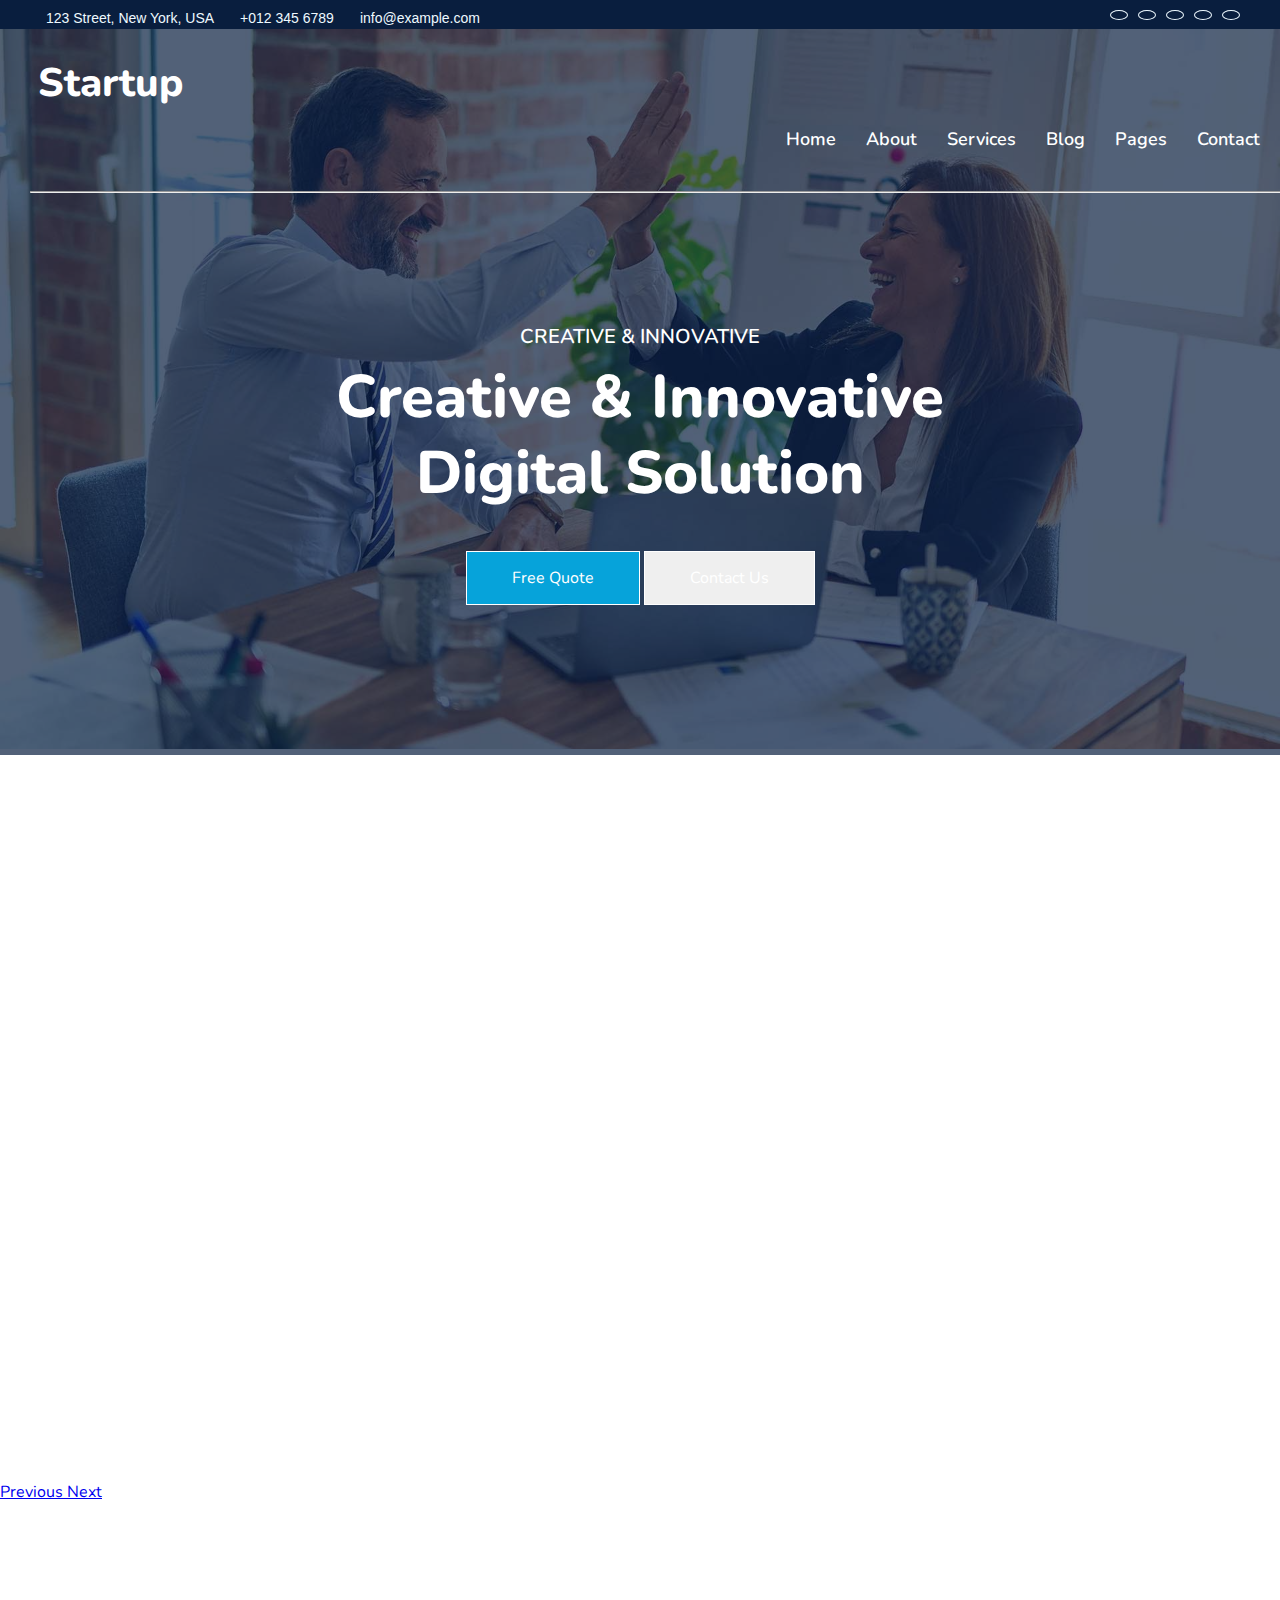
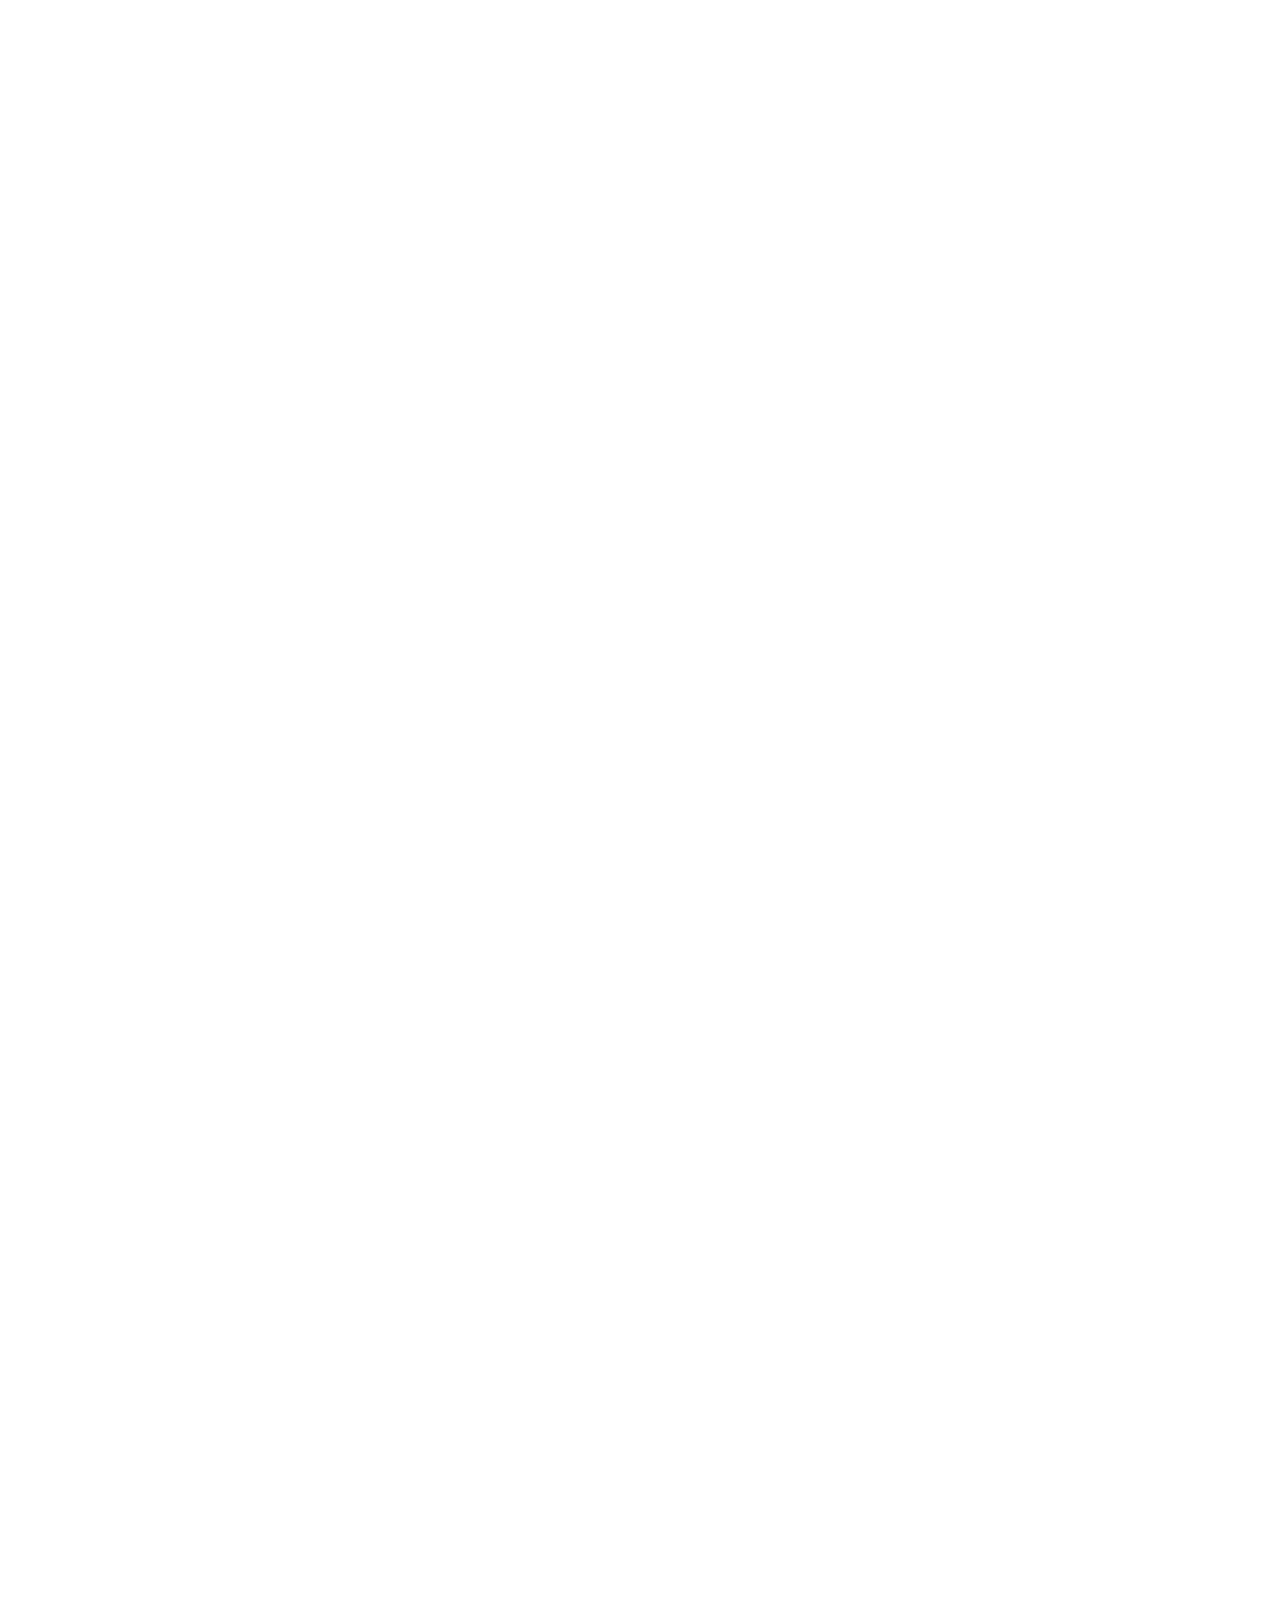
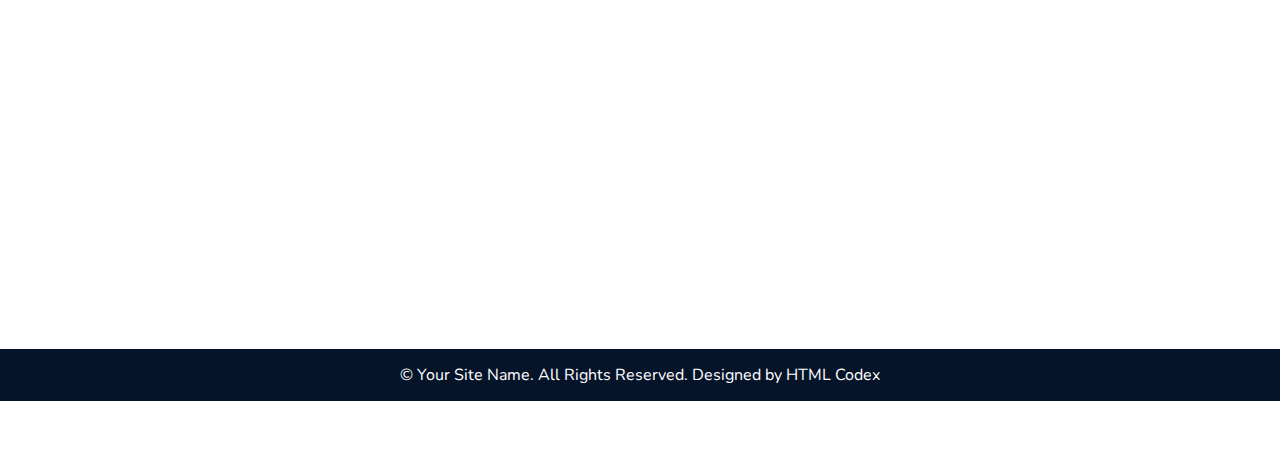
<file: contact.html>
<!DOCTYPE html>
<html lang="en">
    <head>
        <meta charset="UTF-8">
        <meta name="viewport" content="width=device-width, initial-scale=1.0">
        <title>Document</title>
        <!-- Font Awesome icon Link -->
        <link rel="stylesheet" href="https://unpkg.com/aos@next/dist/aos.css" />

        <link rel="stylesheet"
            href="https://cdnjs.cloudflare.com/ajax/libs/font-awesome/6.0.0-beta3/css/all.min.css"
            integrity="sha512-SnH5WK+bZxgPHs44uWIX+LLJAJ9/2PkPKZ5QiAj6Ta86w+fsb2TkcmfRyVX3pBnMFcV7oQPJkl9QevSCWr3W6A=="
            crossorigin="anonymous" referrerpolicy="no-referrer" />

        <link rel="stylesheet"
            href="https://cdn.jsdelivr.net/npm/bootstrap@5.3.2/dist/css/bootstrap.min.css"
            integrity="sha384-T3c6CoIi6uLrA9TneNEoa7RxnatzjcDSCmG1MXxSR1GAsXEV/Dwwykc2MPK8M2HN"
            crossorigin="anonymous">

        <script
            src="https://cdn.jsdelivr.net/npm/bootstrap@5.3.2/dist/js/bootstrap.min.js"
            integrity="sha384-BBtl+eGJRgqQAUMxJ7pMwbEyER4l1g+O15P+16Ep7Q9Q+zqX6gSbd85u4mG4QzX+"
            crossorigin="anonymous"></script>

        <link rel="stylesheet"
            href="https://cdnjs.cloudflare.com/ajax/libs/font-awesome/6.5.2/css/all.min.css"
            integrity="sha512-SnH5WK+bZxgPHs44uWIX+LLJAJ9/2PkPKZ5QiAj6Ta86w+fsb2TkcmfRyVX3pBnMFcV7oQPJkl9QevSCWr3W6A=="
            crossorigin="anonymous" referrerpolicy="no-referrer" />

        <!-- Font Family -->
        <link rel="preconnect" href="https://fonts.googleapis.com">
        <link rel="preconnect" href="https://fonts.gstatic.com" crossorigin>
        <link
            href="https://fonts.googleapis.com/css2?family=Nunito:ital,wght@0,200..1000;1,200..1000&display=swap"
            rel="stylesheet">

            <link rel="preconnect" href="https://fonts.googleapis.com">
<link rel="preconnect" href="https://fonts.gstatic.com" crossorigin>
<link href="https://fonts.googleapis.com/css2?family=Rubik:ital,wght@0,300..900;1,300..900&display=swap" rel="stylesheet">
<script src="https://stackpath.bootstrapcdn.com/bootstrap/4.5.2/js/bootstrap.bundle.min.js"></script>


        <!-- Stylesheet Links -->
        <link rel="stylesheet" href="styles.css">
    </head>
    <div>

        <!-- Top bar section -->
        <div class="top-bar">
            <div class="row tobar-row">
                <div class="col-lg-8 col-md-8 col-sm-12">
                    <div class="topbar-list">
                        <ul>
                            <li><span class="fas fa-location-dot"></span>123
                                Street, New York, USA</li>
                            <li><span class="fa-solid fa-phone"></span>+012 345
                                6789</li>
                            <li><span
                                    class="fa-regular fa-envelope-open"></span>info@example.com</li>
                        </ul>
                    </div>
                </div>
                <div class="col-lg-4 col-md-4 col-sm-12">
                    <div class="topbar-social-icon">
                        <ul>
                            <li><a href="#"><i
                                        class="fa-brands fa-twitter"></i></a></li>
                            <li><a href="#"><i
                                        class="fa-brands fa-facebook-f"></i></a></li>
                            <li><a href="#"><i
                                        class="fa-brands fa-linkedin-in"></i></a></li>
                            <li><a href="#"><i
                                        class="fa-brands fa-instagram"></i></a></li>
                            <li><a href="#"><i
                                        class="fa-brands fa-youtube"></i></a></li>
                        </ul>
                    </div>
                </div>
            </div>
        </div>
        <!-- End of Topbar -->

        <!-- Header section -->
        <header>
            <div class="container ">
                <div class="row header-section ">
                    <div class="col-md-6 head-up ">
                        <h1><i class="fas fa-user-tie"></i> Startup</h1>
                    </div>
                    <div class="col-md-6 head-up ">
                        <nav>
                            <div class="navbar">
                                <ul>
                                    <li><a href="/">Home</a></li>
                                    <li><a href="/about-us.html">About</a></li>
                                    <li><a href="/services.html">Services</a></li>
                                    <li><a href="/blog.html">Blog</a></li>
                                    <li><a href="#">Pages</a></li>
                                    <li><a href="/contact.html">Contact</a></li>
                                    <li><a href="#"><i
                                                class="fas fa-search"></i></a></li>
                                </ul>
                                
                            </div>

                         
                        </nav>
                        
                    </div>
                    <hr class="header-hr">
                </div>
                  <!-- Mobile Navbar -->
                  
                
                
                
                </div>
                
                <div class="container mobile-navbar1">
                    <div class="row mobile-nav">
                        <div class="col-md-6 header-section ">
                            <h1><i class="fas fa-user-tie"></i> Startup</h1>
                        </div>
                        <div class="col-md-6 d-flex justify-content-end text-white">
                            <button class="navbar-toggler" type="button" data-toggle="collapse" data-target="#navbarNav"
                                aria-controls="navbarNav" aria-expanded="false" aria-label="Toggle navigation">
                                <span class="navbar-toggler-icon"><i class="fa-solid fa-bars"></i></span>
                            </button>
                        </div>
                        <nav class="collapse navbar-collapse" id="navbarNav">
                            <div class="navbar mobile-navbar">
                                <ul class="navbar-nav">
                                    <li class="nav-item "><a class="nav-link" href="/">Home</a></li>
                                    <li class="nav-item"><a class="nav-link" href="/about-us.html">About</a></li>
                                    <li class="nav-item"><a class="nav-link" href="/services.html">Services</a></li>
                                    <li class="nav-item"><a class="nav-link" href="/blog.html">Blog</a></li>
                                    <li class="nav-item"><a class="nav-link" href="#">Pages</a></li>
                                    <li class="nav-item"><a class="nav-link" href="/contact.html">Contact</a></li>
                                    <li class="nav-item"><a class="nav-link" href="#"><i class="fas fa-search"></i></a></li>
                                </ul>
                            </div>
                        </nav>
                    </div>
                </div>
            
        </header>
      

        <!-- Slider -->
        <div class="container-fluid" style="--bs-gutter-x: 0rem !important;">
            <div id="carouselExampleControls w-100" class="carousel slide carousel-fade" data-ride="carousel">
                <div class="carousel-inner">
                    <div class="carousel-item active">
                        <img src="img/carousel-1.jpg" class="d-block w-100" alt="Slide 1">
                        <div class="content">
                            <h5>CREATIVE & INNOVATIVE</h5>
                            <h1>Creative & Innovative Digital Solution</h1>
                            <div class="row">
                                <div class="col-md-12">
                                    <button class="btn btn-free" data-aos="fade-right">Free Quote</button>
                                    <button class="btn" data-aos="fade-left">Contact Us</button>
                                </div>
                            </div>
                        </div>
                    </div>
                    <div class="carousel-item">
                        <img src="img/carousel-2.jpg" class="d-block w-100" alt="Slide 2">
                        <div class="content">
                            <h5>INNOVATIVE & CREATIVE</h5>
                            <h1>Creative & Innovative Digital Solution</h1>
                            <div class="row">
                                <div class="col-md-12">
                                    <button class="btn btn-free" data-aos="fade-right">Learn More</button>
                                    <button class="btn btn-cont" data-aos="fade-left">Contact Us</button>
                                </div>
                            </div>
                        </div>
                    </div>
                </div>
                <a class="carousel-control-prev" href="#carouselExampleControls" role="button" data-slide="prev">
                    <span class="carousel-control-prev-icon" aria-hidden="true"></span>
                    <span class="sr-only">Previous</span>
                </a>
                <a class="carousel-control-next" href="#carouselExampleControls" role="button" data-slide="next">
                    <span class="carousel-control-next-icon" aria-hidden="true"></span>
                    <span class="sr-only">Next</span>
                </a>
            </div>
        </div>
    
        
</div>

<div class="container py-5 my-5">
    <div class="row quote-section">
        <div class="col-md-7  free-Quote" data-aos="fade-up">
<h5 class="request">REQUEST A QUOTE
</h5>
<h2>Need A Free Quote? Please Feel Free to Contact Us
</h2>
<hr class="hr-quote">
<div class="row ">
    <div class="col-md-6 quote-reply">
        <span><i class="fa-solid fa-reply"></i></span>
        <h5>Reply within 24 hours
        </h5>
    </div>
    <div class="col-md-6 quote-reply">
        <span><i class="fa-solid fa-phone"></i></span>
        <h5>24 hrs telephone support

        </h5>
    </div>
</div>

<p class="mb-4">Eirmod sed tempor lorem ut dolores. Aliquyam sit sadipscing kasd ipsum. Dolor ea et dolore et at sea ea at dolor, justo ipsum duo rebum sea invidunt voluptua. Eos vero eos vero ea et dolore eirmod et. Dolores diam duo invidunt lorem. Elitr ut dolores magna sit. Sea dolore sanctus sed et. Takimata takimata sanctus sed.

</p>
<div class="row my-3">
    <div class="col-md-2 left-phone">
        <div class="phone ">
            <i class="fa-solid fa-phone"></i>
        </div>
    </div>
    <div class="col-md-10 text-about">
        <h5>Call to ask any question
        </h5>
        <h4 class="text-clr">+012 345 6789
        </h4>
    </div>
</div>
        </div>
        <div class="col-md-5 form-qut " data-aos="zoom-in">
            <div class="quote-form ">
                <form action="">
                    <div class="row">
                        <div class="col-md-12 ">
                            <input type="text" placeholder="Your Name">
                        </div>
                    </div>
                    <div class="row">
                        <div class="col-md-12 mt-3">
                            <input type="email" placeholder="Your Email">
                        </div>
                    </div>
                    <div class="row">
                        <div class="col-md-12 mt-3">
                            <select name="service" id="service" class="service" >
                                <option value="" class="select-service" selected>Select A Service</option>
                                <option value="service1">Service 1</option>
                                <option value="service2">Service 2</option>
                                <option value="service3">Service 3</option>
                            </select>
                        </div>
                    </div>
                    <div class="row">
                        <div class="col-md-12 mt-3">
                            <textarea class="Message" placeholder="Message"></textarea>
                        </div>
                    </div>
                    <div class="row">
                        <div class="col-md-12 mt-3">
                            <button class="form-quto-btn" type="submit">Request a Quote</button>
                        </div>
                    </div>
                </form>
            </div>
        </div>
        
      
    </div>
</div>

<div class="logos-section">
    <div class="row logos">
        <div class="col-md-12 logos" data-aos="fade-up">
            <div class="logos-slide">
                <img src="img/vendor-2.jpg" alt="">
                <img src="img/vendor-3.jpg" alt="">
                <img src="img/vendor-4.jpg" alt="">
                <img src="img/vendor-5.jpg" alt="">
                <img src="img/vendor-6.jpg" alt="">
                <img src="img/vendor-7.jpg" alt="">
                <img src="img/vendor-8.jpg" alt="">
                <img src="img/vendor-9.jpg" alt="">
               
            </div>
        </div>
    </div>
</div>
<div class="footer-section" data-aos="fade-up">
    <footer>
        <div class="row foot-sect">
            <div class="col-md-3">
                <form class="footer-form " action="">
                    <h1 class="text-center"><i class="fas fa-user-tie"></i> Startup</h1>
                    <p class="text-center">Lorem diam sit erat dolor elitr et, diam lorem justo amet clita stet eos sit. Elitr dolor duo lorem, elitr clita ipsum sea. Diam amet erat lorem stet eos. Diam amet et kasd eos duo.

                    </p>
                    <div class="">
                        <div class="row sign-up">
                            <div class="col-md-8 ">
                                <input type="email" placeholder="Your Email" name="email" id="">
                            </div>
                            <div class="col-md-4">
<button class="sign-up-btn">Sign Up</button>                            </div>
                        </div>
                    </div>

                </form>
            </div>
            <div class="col-md-3 py-5 get-in-touch ">
                <div class="text-footer links">
                    <h3 class="">Get In Touch
                    </h3>
                    <hr>
                </div>
                <ul>
                    <li><i class="fa-solid fa-location-dot location"></i>123 Street, New York,<br> USA</li>
                    <li><i class="fa-regular fa-envelope-open email-info"></i>info@example.com

                    </li>
                    <li><i class="fa-solid fa-phone mobile"></i>+012 345 67890

                    </li>
                </ul>
                <div class="footer-social py-3 d-flex ">
                    <div class="icon-footer">
                        <i class="fab fa-twitter"></i>
                    </div>
                    <div class="icon-footer">
                        <i class="fab fa-facebook-f"></i>
                    </div>
                    <div class="icon-footer">
                        <i class="fab fa-linkedin-in"></i>
                    </div>
                    <div class="icon-footer">
                        <i class="fab fa-instagram"></i>
                    </div>
                </div>
            </div>
               <div class="col-md-3 py-5 links">
                <div class="links">
                    <h3>Quick Links

                    </h3>
                    <hr>
                    <ul>
                        <li> <i class="fa-solid fa-arrow-right"></i>Home </li>
                        <li> <i class="fa-solid fa-arrow-right"></i>About Us </li>
                        <li> <i class="fa-solid fa-arrow-right"></i>Our Services </li>
                        <li> <i class="fa-solid fa-arrow-right"></i>Meet the Team </li>
                        <li> <i class="fa-solid fa-arrow-right"></i>Latest Blog </li>
                        <li> <i class="fa-solid fa-arrow-right"></i>Contact Us </li>
                    </ul>
                </div>
               </div>   
               <div class="col-md-3 py-5">
                <div class="links">
                    <h3>Popular Links
                    </h3>
                    <hr>
                    <ul>
                        <li> <i class="fa-solid fa-arrow-right"></i>Home </li>
                        <li> <i class="fa-solid fa-arrow-right"></i>About Us </li>
                        <li> <i class="fa-solid fa-arrow-right"></i>Our Services </li>
                        <li> <i class="fa-solid fa-arrow-right"></i>Meet the Team </li>
                        <li> <i class="fa-solid fa-arrow-right"></i>Latest Blog </li>
                        <li> <i class="fa-solid fa-arrow-right"></i>Contact Us </li>
                    </ul>
                </div>
               </div> 
              
        </div>
    </footer>
   
    </div>
</div>
<div class="copyright-section">
    <div class="copyright">
        <p>© Your Site Name. All Rights Reserved. Designed by HTML Codex
    
        </p></div>
</div>

        <!-- JavaScript imports -->
        <script src="https://code.jquery.com/jquery-3.5.1.slim.min.js"></script>
        <script
            src="https://cdn.jsdelivr.net/npm/@popperjs/core@2.5.4/dist/umd/popper.min.js"></script>
        <script src="main.js"></script>
        <script src="https://ajax.googleapis.com/ajax/libs/jquery/3.5.1/jquery.min.js"></script>
<script src="https://cdnjs.cloudflare.com/ajax/libs/popper.js/1.16.0/umd/popper.min.js"></script>
<script src="https://maxcdn.bootstrapcdn.com/bootstrap/4.5.2/js/bootstrap.min.js"></script>

<!-- AOS Libraries -->
<script src="https://unpkg.com/aos@next/dist/aos.js"></script>
<script>
  AOS.init({
      offset: 150,
      duration: 1250,
      once: true,
  });
</script>
    </body>
</html>
</file>
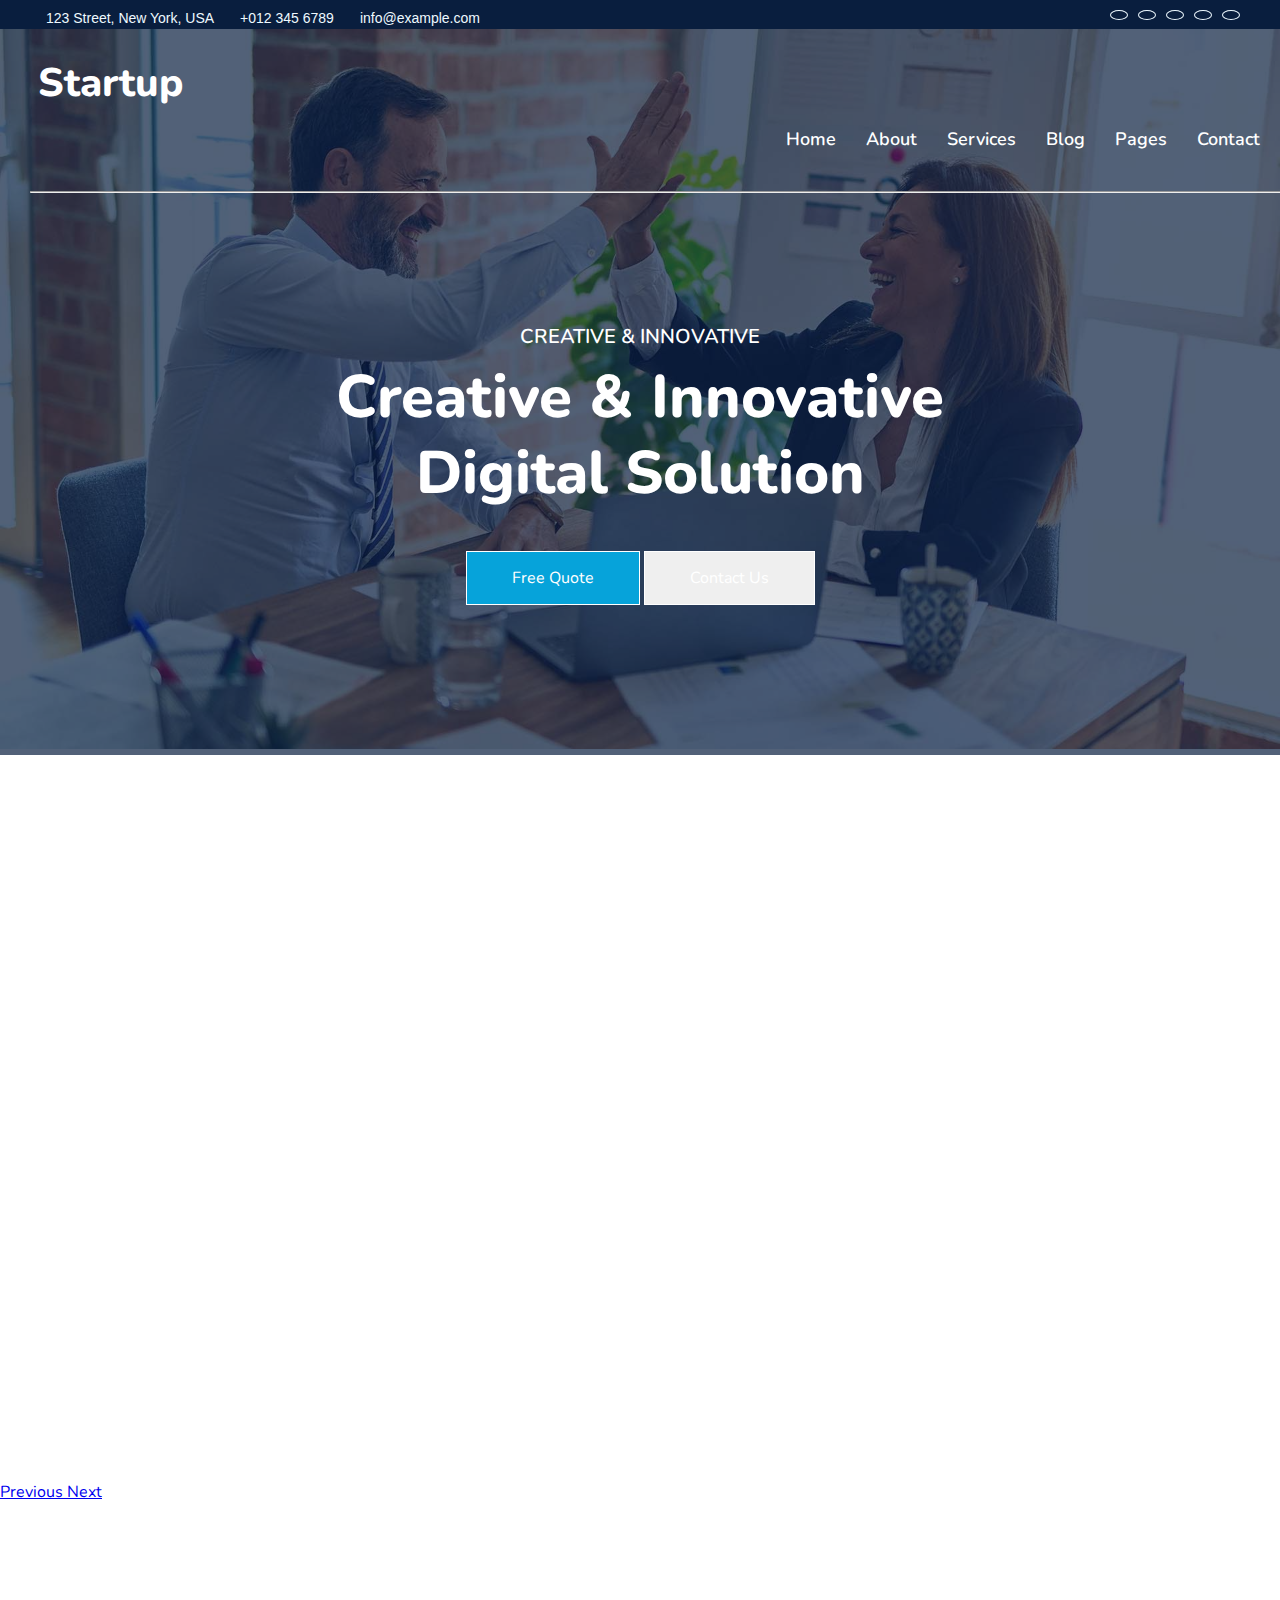
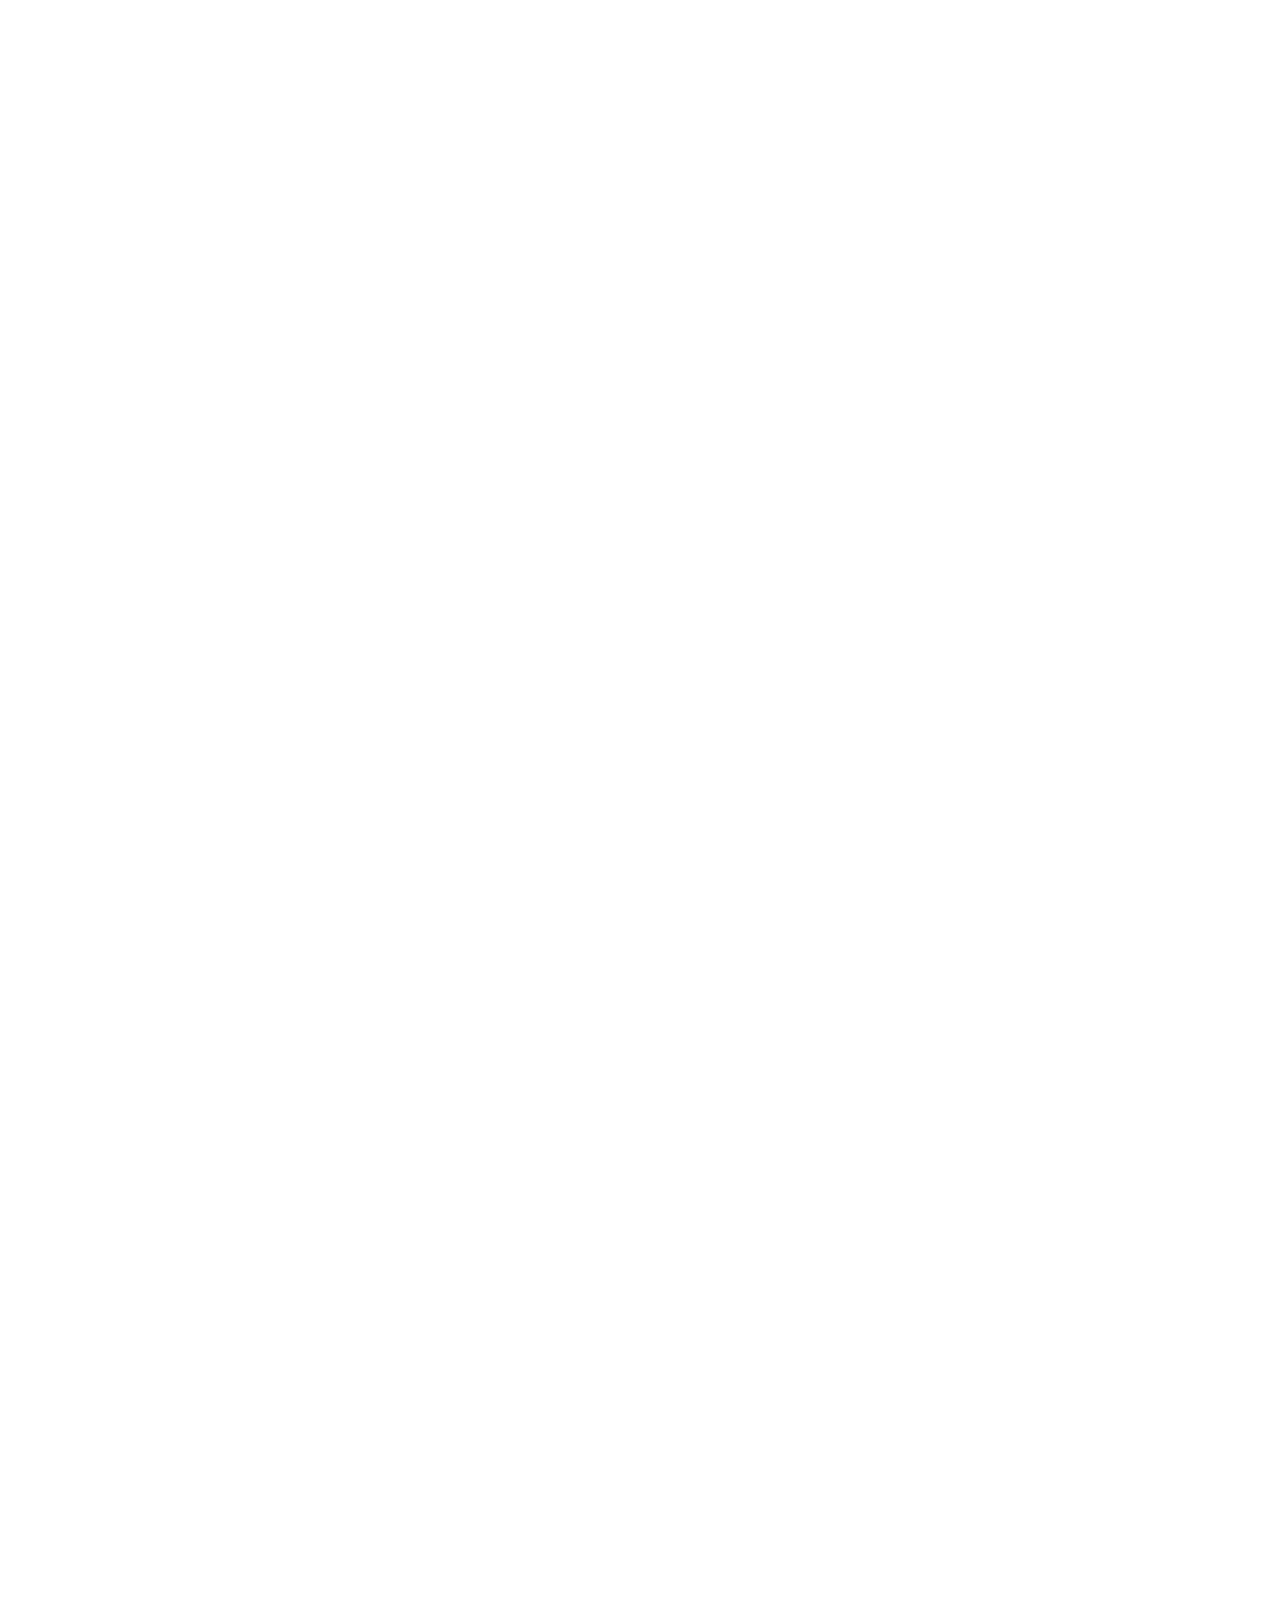
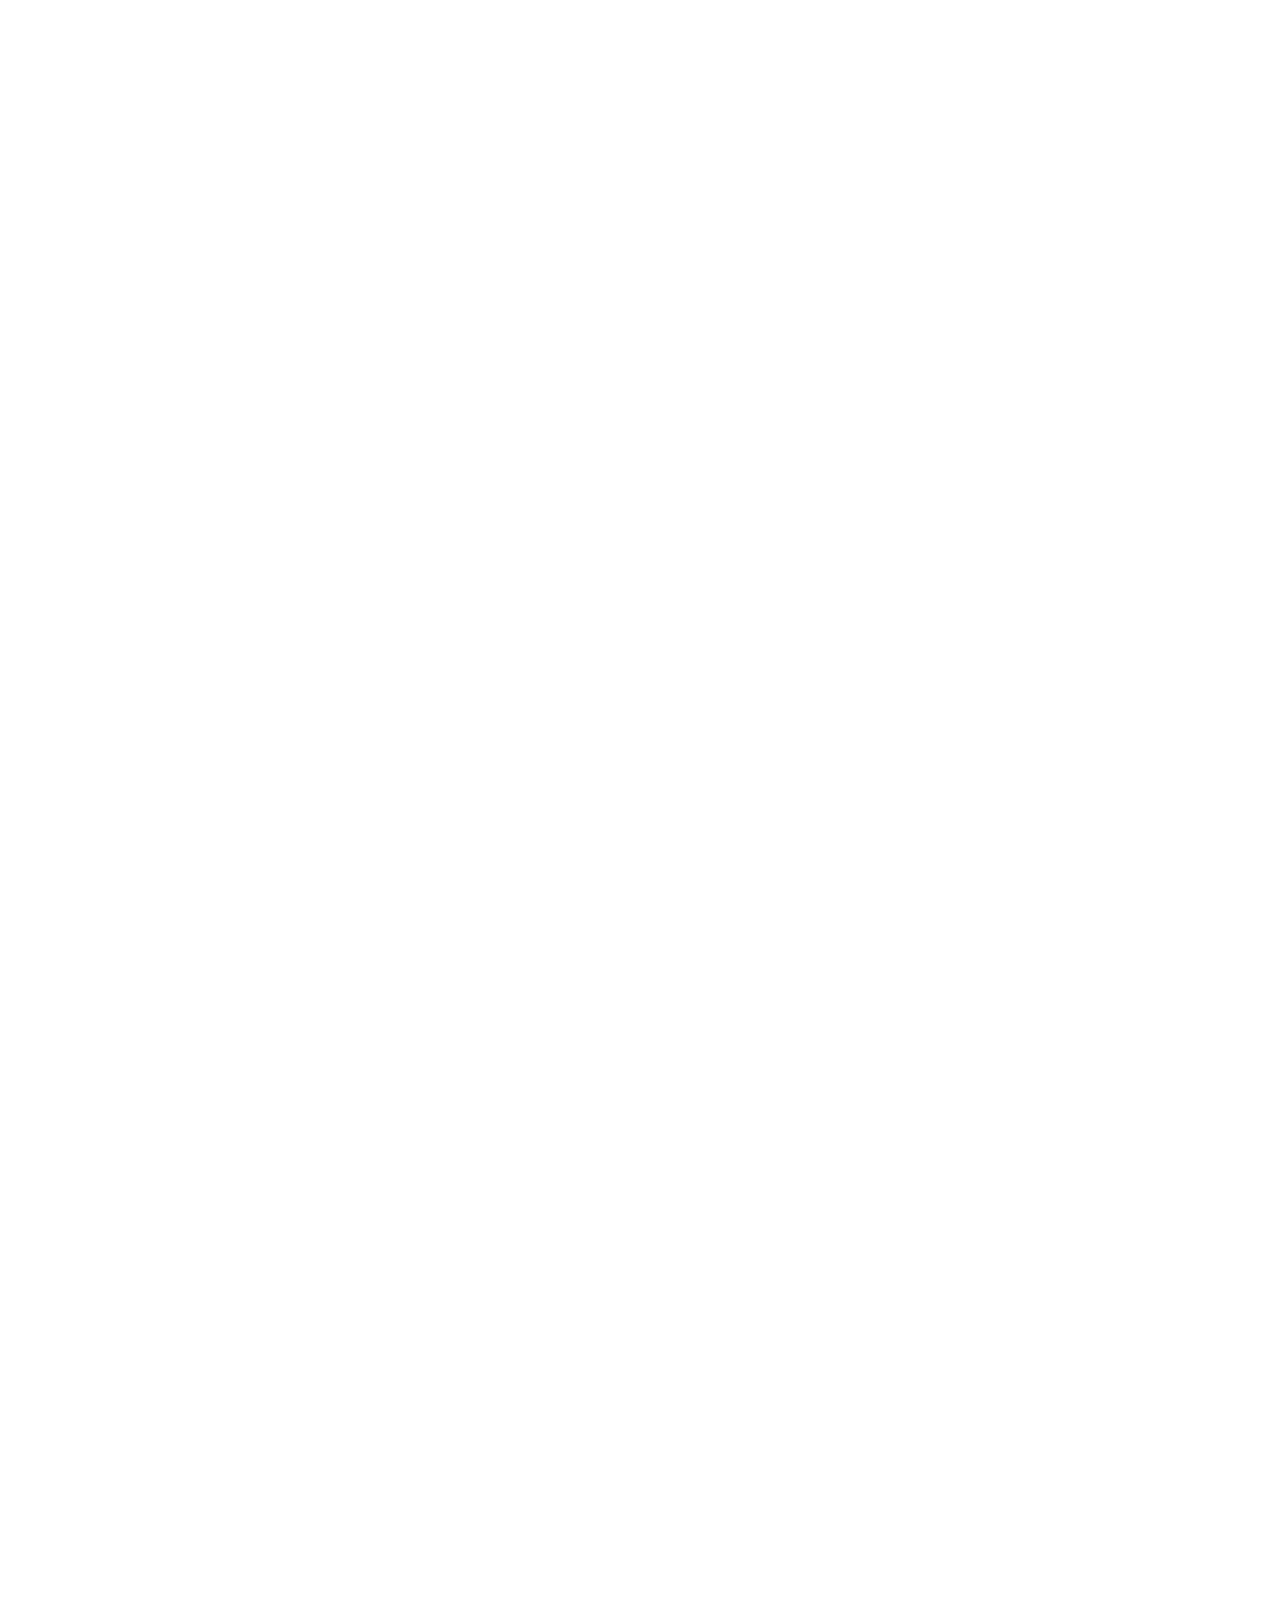
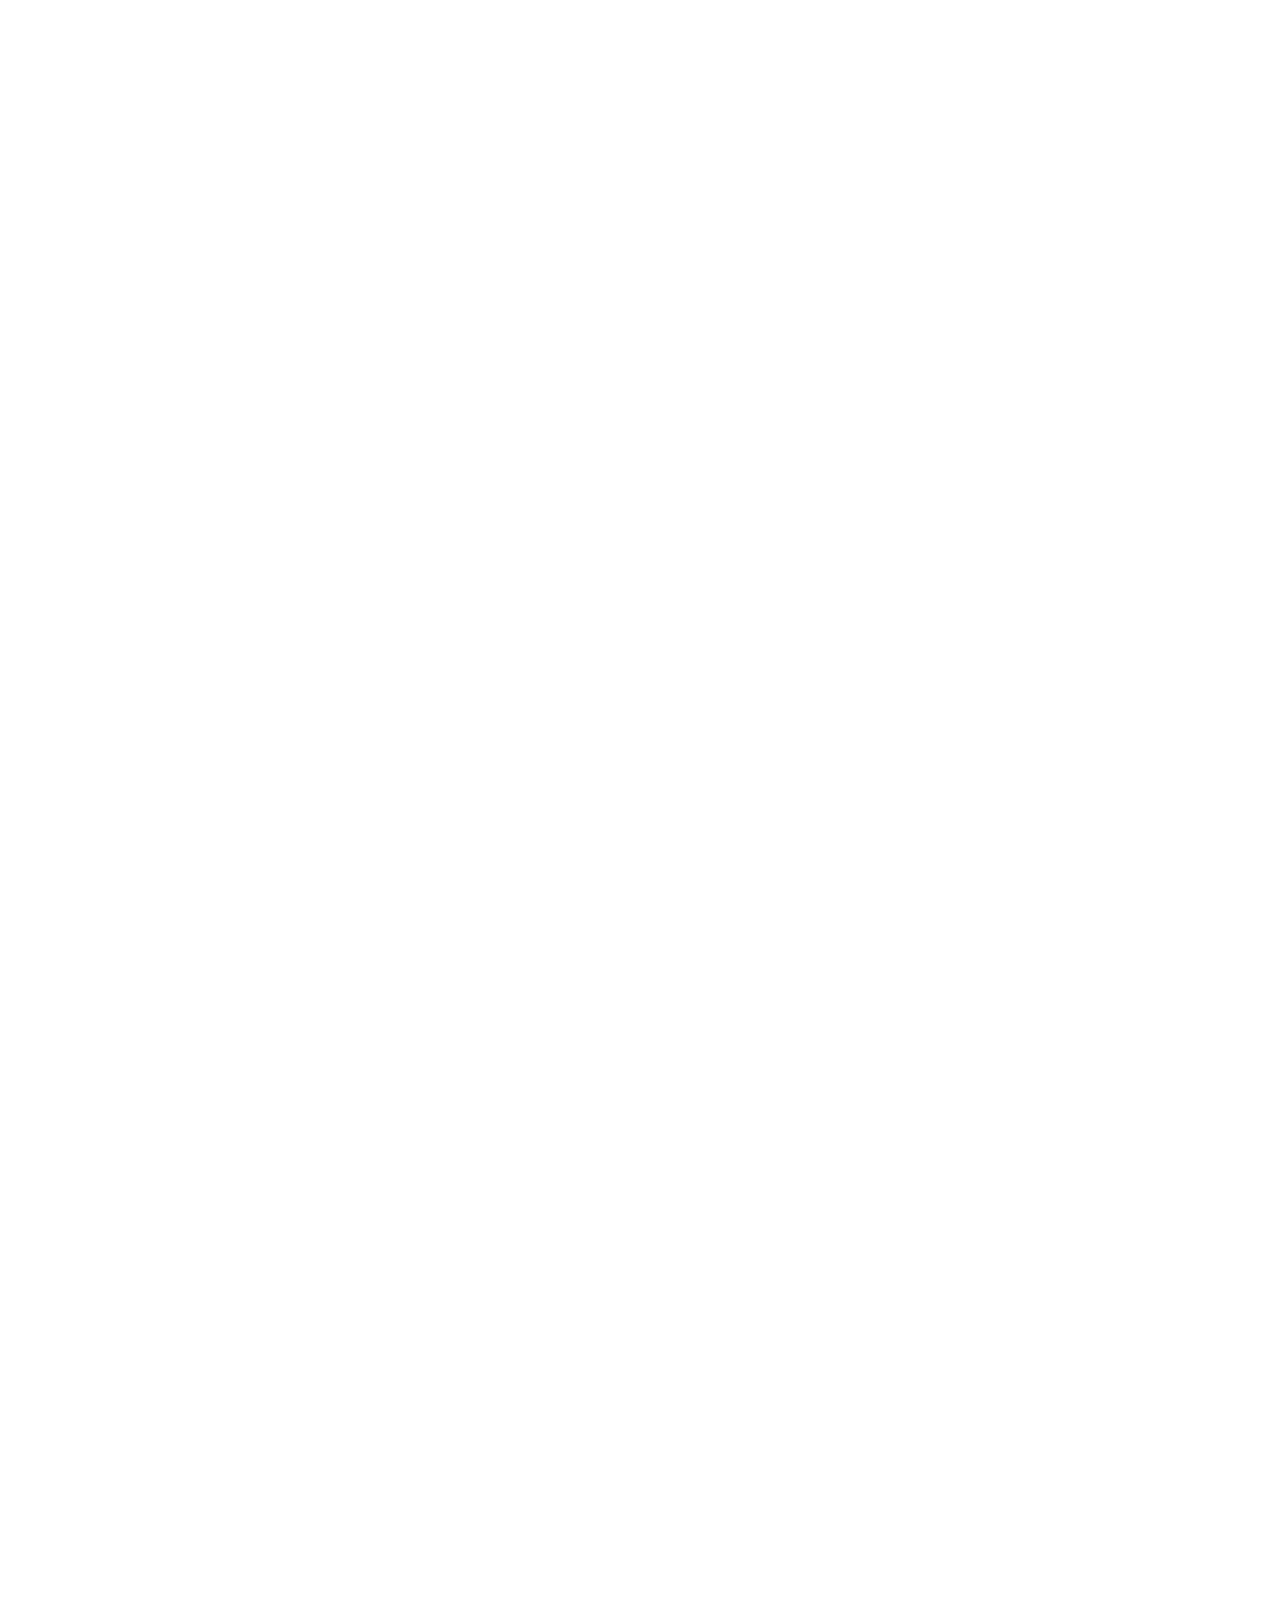
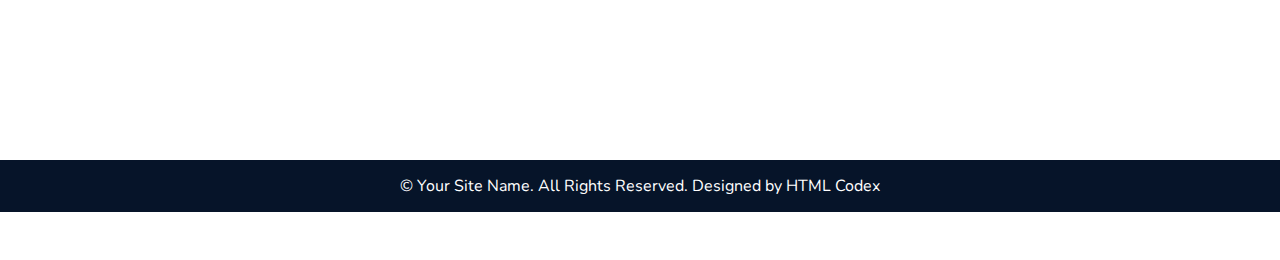
<file: services.html>
<!DOCTYPE html>
<html lang="en">
    <head>
        <meta charset="UTF-8">
        <meta name="viewport" content="width=device-width, initial-scale=1.0">
        <title>Document</title>
        <!-- Font Awesome icon Link -->
        <link rel="stylesheet" href="https://unpkg.com/aos@next/dist/aos.css" />

        <link rel="stylesheet"
            href="https://cdnjs.cloudflare.com/ajax/libs/font-awesome/6.0.0-beta3/css/all.min.css"
            integrity="sha512-SnH5WK+bZxgPHs44uWIX+LLJAJ9/2PkPKZ5QiAj6Ta86w+fsb2TkcmfRyVX3pBnMFcV7oQPJkl9QevSCWr3W6A=="
            crossorigin="anonymous" referrerpolicy="no-referrer" />

        <link rel="stylesheet"
            href="https://cdn.jsdelivr.net/npm/bootstrap@5.3.2/dist/css/bootstrap.min.css"
            integrity="sha384-T3c6CoIi6uLrA9TneNEoa7RxnatzjcDSCmG1MXxSR1GAsXEV/Dwwykc2MPK8M2HN"
            crossorigin="anonymous">

        <script
            src="https://cdn.jsdelivr.net/npm/bootstrap@5.3.2/dist/js/bootstrap.min.js"
            integrity="sha384-BBtl+eGJRgqQAUMxJ7pMwbEyER4l1g+O15P+16Ep7Q9Q+zqX6gSbd85u4mG4QzX+"
            crossorigin="anonymous"></script>

        <link rel="stylesheet"
            href="https://cdnjs.cloudflare.com/ajax/libs/font-awesome/6.5.2/css/all.min.css"
            integrity="sha512-SnH5WK+bZxgPHs44uWIX+LLJAJ9/2PkPKZ5QiAj6Ta86w+fsb2TkcmfRyVX3pBnMFcV7oQPJkl9QevSCWr3W6A=="
            crossorigin="anonymous" referrerpolicy="no-referrer" />

        <!-- Font Family -->
        <link rel="preconnect" href="https://fonts.googleapis.com">
        <link rel="preconnect" href="https://fonts.gstatic.com" crossorigin>
        <link
            href="https://fonts.googleapis.com/css2?family=Nunito:ital,wght@0,200..1000;1,200..1000&display=swap"
            rel="stylesheet">

            <link rel="preconnect" href="https://fonts.googleapis.com">
<link rel="preconnect" href="https://fonts.gstatic.com" crossorigin>
<link href="https://fonts.googleapis.com/css2?family=Rubik:ital,wght@0,300..900;1,300..900&display=swap" rel="stylesheet">
<script src="https://stackpath.bootstrapcdn.com/bootstrap/4.5.2/js/bootstrap.bundle.min.js"></script>


        <!-- Stylesheet Links -->
        <link rel="stylesheet" href="styles.css">
      
    </head>
    <div>

        <!-- Top bar section -->
        <div class="top-bar">
            <div class="row tobar-row">
                <div class="col-lg-8 col-md-8 col-sm-12">
                    <div class="topbar-list">
                        <ul>
                            <li><span class="fas fa-location-dot"></span>123
                                Street, New York, USA</li>
                            <li><span class="fa-solid fa-phone"></span>+012 345
                                6789</li>
                            <li><span
                                    class="fa-regular fa-envelope-open"></span>info@example.com</li>
                        </ul>
                    </div>
                </div>
                <div class="col-lg-4 col-md-4 col-sm-12">
                    <div class="topbar-social-icon">
                        <ul>
                            <li><a href="#"><i
                                        class="fa-brands fa-twitter"></i></a></li>
                            <li><a href="#"><i
                                        class="fa-brands fa-facebook-f"></i></a></li>
                            <li><a href="#"><i
                                        class="fa-brands fa-linkedin-in"></i></a></li>
                            <li><a href="#"><i
                                        class="fa-brands fa-instagram"></i></a></li>
                            <li><a href="#"><i
                                        class="fa-brands fa-youtube"></i></a></li>
                        </ul>
                    </div>
                </div>
            </div>
        </div>
        <!-- End of Topbar -->

        <!-- Header section -->
        <header>
            <div class="container ">
                <div class="row header-section ">
                    <div class="col-md-6 head-up ">
                        <h1><i class="fas fa-user-tie"></i> Startup</h1>
                    </div>
                    <div class="col-md-6 head-up ">
                        <nav>
                            <div class="navbar">
                                <ul>
                                    <li><a href="/">Home</a></li>
                                    <li><a href="/about-us.html">About</a></li>
                                    <li><a href="/services.html">Services</a></li>
                                    <li><a href="/blog.html">Blog</a></li>
                                    <li><a href="#">Pages</a></li>
                                    <li><a href="/contact.html">Contact</a></li>
                                    <li><a href="#"><i
                                                class="fas fa-search"></i></a></li>
                                </ul>
                                
                            </div>

                         
                        </nav>
                        
                    </div>
                    <hr class="header-hr">
                </div>
                  <!-- Mobile Navbar -->
                  
                
                
                
                </div>
                
                <div class="container mobile-navbar1">
                    <div class="row mobile-nav">
                        <div class="col-md-6 header-section ">
                            <h1><i class="fas fa-user-tie"></i> Startup</h1>
                        </div>
                        <div class="col-md-6 d-flex justify-content-end text-white">
                            <button class="navbar-toggler" type="button" data-toggle="collapse" data-target="#navbarNav"
                                aria-controls="navbarNav" aria-expanded="false" aria-label="Toggle navigation">
                                <span class="navbar-toggler-icon"><i class="fa-solid fa-bars"></i></span>
                            </button>
                        </div>
                        <nav class="collapse navbar-collapse" id="navbarNav">
                            <div class="navbar mobile-navbar">
                                <ul class="navbar-nav">
                                    <li class="nav-item "><a class="nav-link" href="/">Home</a></li>
                                    <li class="nav-item"><a class="nav-link" href="/about-us.html">About</a></li>
                                    <li class="nav-item"><a class="nav-link" href="/services.html">Services</a></li>
                                    <li class="nav-item"><a class="nav-link" href="/blog.html">Blog</a></li>
                                    <li class="nav-item"><a class="nav-link" href="#">Pages</a></li>
                                    <li class="nav-item"><a class="nav-link" href="/contact.html">Contact</a></li>
                                    <li class="nav-item"><a class="nav-link" href="#"><i class="fas fa-search"></i></a></li>
                                </ul>
                            </div>
                        </nav>
                    </div>
                </div>
            
        </header>
      

        <!-- Slider -->
        <div class="container-fluid" style="--bs-gutter-x: 0rem !important;">
            <div id="carouselExampleControls w-100" class="carousel slide carousel-fade" data-ride="carousel">
                <div class="carousel-inner">
                    <div class="carousel-item active">
                        <img src="img/carousel-1.jpg" class="d-block w-100" alt="Slide 1">
                        <div class="content">
                            <h5>CREATIVE & INNOVATIVE</h5>
                            <h1>Creative & Innovative Digital Solution</h1>
                            <div class="row">
                                <div class="col-md-12">
                                    <button class="btn btn-free" data-aos="fade-right">Free Quote</button>
                                    <button class="btn" data-aos="fade-left">Contact Us</button>
                                </div>
                            </div>
                        </div>
                    </div>
                    <div class="carousel-item">
                        <img src="img/carousel-2.jpg" class="d-block w-100" alt="Slide 2">
                        <div class="content">
                            <h5>INNOVATIVE & CREATIVE</h5>
                            <h1>Creative & Innovative Digital Solution</h1>
                            <div class="row">
                                <div class="col-md-12">
                                    <button class="btn btn-free" data-aos="fade-right">Learn More</button>
                                    <button class="btn btn-cont" data-aos="fade-left">Contact Us</button>
                                </div>
                            </div>
                        </div>
                    </div>
                </div>
                <a class="carousel-control-prev" href="#carouselExampleControls" role="button" data-slide="prev">
                    <span class="carousel-control-prev-icon" aria-hidden="true"></span>
                    <span class="sr-only">Previous</span>
                </a>
                <a class="carousel-control-next" href="#carouselExampleControls" role="button" data-slide="next">
                    <span class="carousel-control-next-icon" aria-hidden="true"></span>
                    <span class="sr-only">Next</span>
                </a>
            </div>
        </div>
    
        
</div>

<div class="container choose services">
    <div class="row ">
        <div class="col-md-12 text-center" data-aos="fade-up">
            <div class>
                <h5>OUR SERVICES

                </h5>
                <h2 class="Business">Custom IT Solutions for Your Successful Business

                </h2>
                <hr class="hr-choose mt-3">
            </div>
        </div>
    </div>
    <div class="">
        <div class="row services-card">
            <div class="col-md-4 services-card-item card-1" data-aos="zoom-in-up" data-aos-delay="0">
                <div class="shield">
                    <i class="fa-solid fa-shield-halved"></i>
                </div>
                <h4>Cyber Security
                </h4>
                <p class="text-center">Amet justo dolor lorem kasd amet magna sea stet eos vero lorem ipsum dolore sed
                </p>
            </div>
            <div class="col-md-4 services-card-item card-2 " data-aos="zoom-in-up" data-aos-delay="100" >
                <div class="shield">
                    <i class="fa-solid fa-chart-pie"></i>                </div>
                <h4>Cyber Security
                </h4>
                <p class="text-center">Amet justo dolor lorem kasd amet magna sea stet eos vero lorem ipsum dolore sed
                </p>
            </div>
            <div class="col-md-4 services-card-item card-3" data-aos="zoom-in-up" data-aos-delay="200" >
                <div class="shield">
                    <i class="fa-solid fa-code"></i>                </div>
                <h4>Cyber Security
                </h4>
                <p class="text-center ">Amet justo dolor lorem kasd amet magna sea stet eos vero lorem ipsum dolore sed
                </p>
            </div>
        </div>
    </div>
    <div class="services-card">
        <div class="row services-card-section">
            <div class="col-md-4 services-card-item card-4" data-aos="zoom-in-up" data-aos-delay="300" >
                <div class="shield">
                    <i class="fa-brands fa-android"></i>                </div>
                <h4>Cyber Security
                </h4>
                <p class="text-center">Amet justo dolor lorem kasd amet magna sea stet eos vero lorem ipsum dolore sed
                </p>
            </div>
            <div class="col-md-4 services-card-item card-5" data-aos="zoom-in-up" data-aos-delay="400" >
                <div class="shield">
                    <i class="fa-solid fa-magnifying-glass"></i>                </div>
                <h4>Cyber Security
                </h4>
                <p class="text-center">Amet justo dolor lorem kasd amet magna sea stet eos vero lorem ipsum dolore sed
                </p>
            </div>
            <div class="col-md-4 services-card-item card-6 " data-aos="zoom-in-up" data-aos-delay="500" >
               <h3 class="mt-5">Call Us For Quote
            </h3>
            <p class="text-center my-2">Clita ipsum magna kasd rebum at ipsum amet dolor justo dolor est magna stet eirmod

            </p>
            <h2 class="text-center mt-2">+012 345 6789
            </h2>
            </div>
        </div>
    </div>
</div>
<div class="testimonial pricing-plans price" data-aos="fade-up" data-aos-delay="0">
    <div class="testimonial pricing-plans price">
        <div class="container">
            <div class="row" >
                <div class="col-md-12">
                    <div>
                        <h5 class="text-center">TESTIMONIAL</h5>
                        <h2 class="Business text-center">What Our Clients Say About Our Digital Services</h2>
                        <hr class="hr-choose mt-3">
                    </div>
                </div>
            </div>
           
              
        </div>
    </div>
</div>

<div class="logos-section">
    <div class="row logos">
        <div class="col-md-12 logos" data-aos="fade-up">
            <div class="logos-slide">
                <img src="img/vendor-2.jpg" alt="">
                <img src="img/vendor-3.jpg" alt="">
                <img src="img/vendor-4.jpg" alt="">
                <img src="img/vendor-5.jpg" alt="">
                <img src="img/vendor-6.jpg" alt="">
                <img src="img/vendor-7.jpg" alt="">
                <img src="img/vendor-8.jpg" alt="">
                <img src="img/vendor-9.jpg" alt="">
               
            </div>
        </div>
    </div>
</div>
<div class="footer-section" data-aos="fade-up">
    <footer>
        <div class="row foot-sect">
            <div class="col-md-3">
                <form class="footer-form " action="">
                    <h1 class="text-center"><i class="fas fa-user-tie"></i> Startup</h1>
                    <p class="text-center">Lorem diam sit erat dolor elitr et, diam lorem justo amet clita stet eos sit. Elitr dolor duo lorem, elitr clita ipsum sea. Diam amet erat lorem stet eos. Diam amet et kasd eos duo.

                    </p>
                    <div class="">
                        <div class="row sign-up">
                            <div class="col-md-8 ">
                                <input type="email" placeholder="Your Email" name="email" id="">
                            </div>
                            <div class="col-md-4">
<button class="sign-up-btn">Sign Up</button>                            </div>
                        </div>
                    </div>

                </form>
            </div>
            <div class="col-md-3 py-5 get-in-touch ">
                <div class="text-footer links">
                    <h3 class="">Get In Touch
                    </h3>
                    <hr>
                </div>
                <ul>
                    <li><i class="fa-solid fa-location-dot location"></i>123 Street, New York,<br> USA</li>
                    <li><i class="fa-regular fa-envelope-open email-info"></i>info@example.com

                    </li>
                    <li><i class="fa-solid fa-phone mobile"></i>+012 345 67890

                    </li>
                </ul>
                <div class="footer-social py-3 d-flex ">
                    <div class="icon-footer">
                        <i class="fab fa-twitter"></i>
                    </div>
                    <div class="icon-footer">
                        <i class="fab fa-facebook-f"></i>
                    </div>
                    <div class="icon-footer">
                        <i class="fab fa-linkedin-in"></i>
                    </div>
                    <div class="icon-footer">
                        <i class="fab fa-instagram"></i>
                    </div>
                </div>
            </div>
               <div class="col-md-3 py-5 links">
                <div class="links">
                    <h3>Quick Links

                    </h3>
                    <hr>
                    <ul>
                        <li> <i class="fa-solid fa-arrow-right"></i>Home </li>
                        <li> <i class="fa-solid fa-arrow-right"></i>About Us </li>
                        <li> <i class="fa-solid fa-arrow-right"></i>Our Services </li>
                        <li> <i class="fa-solid fa-arrow-right"></i>Meet the Team </li>
                        <li> <i class="fa-solid fa-arrow-right"></i>Latest Blog </li>
                        <li> <i class="fa-solid fa-arrow-right"></i>Contact Us </li>
                    </ul>
                </div>
               </div>   
               <div class="col-md-3 py-5">
                <div class="links">
                    <h3>Popular Links
                    </h3>
                    <hr>
                    <ul>
                        <li> <i class="fa-solid fa-arrow-right"></i>Home </li>
                        <li> <i class="fa-solid fa-arrow-right"></i>About Us </li>
                        <li> <i class="fa-solid fa-arrow-right"></i>Our Services </li>
                        <li> <i class="fa-solid fa-arrow-right"></i>Meet the Team </li>
                        <li> <i class="fa-solid fa-arrow-right"></i>Latest Blog </li>
                        <li> <i class="fa-solid fa-arrow-right"></i>Contact Us </li>
                    </ul>
                </div>
               </div> 
              
        </div>
    </footer>
   
    </div>
</div>
<div class="copyright-section">
    <div class="copyright">
        <p>© Your Site Name. All Rights Reserved. Designed by HTML Codex
    
        </p></div>
</div>

        <!-- JavaScript imports -->
        <script src="https://code.jquery.com/jquery-3.5.1.slim.min.js"></script>
        <script
            src="https://cdn.jsdelivr.net/npm/@popperjs/core@2.5.4/dist/umd/popper.min.js"></script>
        <script src="main.js"></script>
        <script src="https://ajax.googleapis.com/ajax/libs/jquery/3.5.1/jquery.min.js"></script>
<script src="https://cdnjs.cloudflare.com/ajax/libs/popper.js/1.16.0/umd/popper.min.js"></script>
<script src="https://maxcdn.bootstrapcdn.com/bootstrap/4.5.2/js/bootstrap.min.js"></script>

<!-- AOS Libraries -->
<script src="https://unpkg.com/aos@next/dist/aos.js"></script>
<script>
  AOS.init({
      offset: 150,
      duration: 1250,
      once: true,
  });
</script>
    </body>
</html>
</file>
<file: styles.css>
* {
    margin: 0;
    padding: 0;
    font-family: 'Nunito';
}

body {
    margin: 0;
    padding: 0;
    overflow-x: hidden;
}

:root {
    --primary: #06A3DA;
    --secondary: #34AD54;
    --light: #EEF9FF;
    --dark: #091E3E;
}

.row {
    --bs-gutter-x: 0 !important;
}


/*         <!-- Top bar section --> */
.topbar-list li,
.topbar-social-icon li {
    list-style: none;
    color: var(--light);
    margin-right: 10px;
}

.topbar-social-icon ul li a {
    text-decoration: none;
    color: var(--light);
}

.topbar-list li span {
    margin: 0px 8px;
}

.topbar-list ul {
    display: flex;
    justify-content: start;
    padding-left: 0px;
}

.topbar-list ul li {
    font-family: sans-serif;
    font-size: 14px;
    line-height: 21px;
    font-weight: 400;
}

.topbar-social-icon ul {
    display: flex;
    justify-content: end;
    margin-bottom: 0px;
}

.tobar-row {
    display: flex;
    justify-content: space-between;
    align-items: center;
    background-color: var(--dark);
    padding: 0px 30px;
}

.topbar-social-icon li {
    border: 1px solid;
    padding: 4px 8px;
    border-radius: 50%;
    font-size: 14px;
}

.topbar-list {
    margin-top: 8px;
}


/*  <!-- Header section --> */

header {
    padding: 15px 30px;
    position: absolute;
    top: 10;
    left: 0;
    width: 100%;
    z-index: 999;
}

.fa-user-tie {
    margin-right: 8px;
}


.header-section h1 {
    color: white;
    font-family: 'Nunito', sans-serif;
    font-size: 40px;
    line-height: 48px;
    font-weight: 800;
    margin: 0;
    padding-top: 15px;
    
    
}

.navbar {
    display: flex;
    justify-content: flex-end;
    align-items: center;
}

.navbar ul {
    list-style: none;
    margin: 0;
    padding: 0;
    display: flex;
    gap: 25px;
}

.navbar ul li a {
    text-decoration: none;
    color: white;
    font-family: 'Nunito', sans-serif;
    font-size: 18px;
    font-weight: 600;
    margin-right: 20px;
}

#carouselExampleControls {
    padding: 0;
    /* Remove padding */
    margin: 0;
    /* Remove margin */
    width: 100%;
    height: 170vh !important;

}

.carousel-item {
    width: 100%;
    /* Ensure each slide takes up the full width */
    margin-right: 0 !important;
    /* Remove margin-right */
    margin-left: 0 !important;
    /* Remove margin-left */
    /* filter: brightness(50%); */

}

.carousel-item img {

    object-fit: cover;
    width: 100%;
}

.content {
    position: absolute;
    top: 60%;
    left: 50%;
    transform: translate(-50%, -50%);
    text-align: center;
    color: white;
}

.content h5 {
    font-size: 20px;
    margin-bottom: 10px;
    line-height: 24px;
    font-weight: 600;

}

.content h1 {
    font-size: 60px;
    font-weight: 800;
    margin-bottom: 20px;
    line-height: 76px;
}

.content .btn {
    margin-top: 20px;
    padding: 15px 45px;
    font-size: 1rem;
    border: 1px solid white;
    color: white;
    transition: all 0.3s ease;
}

.btn-free {
    background-color: var(--primary);

}

.content .btn:hover {
    background-color: white;
    color: #000;
}


.card-item-3,
.card-item-1 {
    background-color: var(--primary);
}

.card-item {
    padding: 35px 80px;
    color: white;
    border-radius: 0px !important;
    border: none;
    position: relative;
    box-shadow: 0px 5px 5px rgba(104, 103, 103, 0.2);
    /* Adjust the values as needed */

}
.carousel-item {
    position: relative; /* Add position relative */
}

.carousel-item::before {
    content: ''; /* Add pseudo-element */
    position: absolute;
    top: 0;
    left: 0;
    width: 100%;
    height: 100%;
    background-color: rgba(9, 30, 62, 0.7);}
.card-row {
    /* position: absolute;
    top: 150%; */
    padding: 80px 100px 0px 100px !important;

}
.header-hr{
    color: grey;
    margin-top: 20px;
}
.slide-1{
    height: 130vh !important;
}
.card-item-2 {
    color: black !important;
    border: none;
    background-color: white;
}

.card-item h5 {
    font-weight: 600;
    font-size: 20px;
    line-height: 24px;

}

.card-item h2 {
    font-weight: 800;
    font-size: 40px;
    line-height: 38px;

}

.users {
    display: flex;
    justify-content: center;
    align-items: center;
    position: absolute;
    left: 10%;
    width: 65px;
    height: 60px;
    border-radius: 2px;
}

.fa-users {
    color: var(--primary);
}

.card-item-1 .users {
    background-color: white;
}

.card-item-2 .users {
    background-color: var(--primary);
}

.card-item-3 .users {
    background-color: white;
}

.users .fa-check {
    color: white;
}

.users .fa-award {
    color: var(--primary);
}

/* About Section */
.about-us {
    margin-top: 150px;
    width: 100%;
    overflow: hidden;
    padding: 10px;
}

.about-img {
    /* background-size: cover; */
    width: 100%;
    height: 90vh;
    object-fit: cover;
}

.phone {
    width: 60px;
    height: 60px;
    background-color: var(--primary);
    align-items: center;
    display: flex;
    justify-content: center;
    border-radius: 2px;
    color: white;
}

.btn-req {
    padding: 15px 50px;
    background-color: var(--primary);
    border: none;
    color: white;
}

.text-clr {
    color: var(--primary);
    font-weight: 700;
}

.left-phone {
    width: 80px;
}

.about-head {
    color: var(--primary);
    font-size: 20px;
    line-height: 24px;
    font-weight: 800;
}

.about-content h2 {
    font-size: 40px;
    line-height: 48px;
    font-weight: 800;
}

.about-content p {
    width: 90%;
    font-size: 16px;
    line-height: 24px;
    font-weight: 400;
    align-items: center;
}

.aboout-list h5 {
    font-size: 20px;
    line-height: 24px;
    font-weight: 600;
}

.aboout-list i {
    color: var(--primary);
    font-weight: 800;
    margin-right: 15px;
}

.about-hr {
    width: 30%;
    border: 3px solid;
    border-radius: 3px;
    color: var(--primary);
    opacity: 1;
}

.Business {
    width: 50%;
    margin: auto;
}

.hr-choose {
    width: 15%;
    border: 3px solid;
    border-radius: 3px;
    color: var(--primary);
    margin: auto;
    opacity: 1;

}

.choose {
    padding: 8xpx 50px;
    overflow-x: hidden;
}

.choose h5 {
    color: var(--primary);
    font-size: 20px;
    font-weight: 800;
    line-height: 24px;
}

.choose h2 {
    font-size: 40px;
    font-weight: 800;
    line-height: 48px;
}

.left-choose {
    display: flex;
    flex-direction: column;
}

.flex-choose {
    display: flex;
    flex-direction: row;
}

.short-image {
    max-height: 62vh;
    /* Adjust the max-height value as needed */
    width: auto;
    /* To maintain aspect ratio */
    object-fit: cover;
}

.left-choose i h4 p {
    width: 100%;
}

.industry {
    width: 60px;
    height: 58px;
    background-color: var(--primary);
    align-items: center;
    display: flex;
    justify-content: center;
    border-radius: 2px;
    color: white;
}

.left-choose h4 {
    font-size: 24px;
    line-height: 28px;
    font-weight: 700;
}

.left-choose p {
    font-size: 16px;
    line-height: 24px;
    font-weight: 400;
    color: #6B6A75;
}

.choose {
    margin-top: 150px;
}

.shield {
    width: 60px;
    height: 58px;
    transform: rotate(45deg);
    background-color: var(--primary);
    position: relative;
    overflow: hidden;
    color: white;
    align-items: center;
    display: flex;
    justify-content: center;
margin: 15px 0px !important;}
.shield i{
    transform: rotate(-45deg);
}
.card-section h4 {
    font-size: 24px;
    line-height: 28px;
    font-weight: 700;
    color: #212529;
}

.card-section p {
    font-size: 16px;
    line-height: 24px;
    font-weight: 400;
    color: #6B6A75;
}

.services-card-item {
    margin-top: 60px;
    display: flex;
    flex-direction: column;
    justify-content: center;
    align-items: center;
    background-color: #EEF9FF !important;
    padding: 10px 30px !important;
    background-color: var(--primary);
    width: 30%;
    height: 50vh;
    margin-right: 30px;

}
.card-6{
    background-color: var(--primary) !important;
    color: white;
}
.card-6 h3{
    font-size: 28px;
    line-height: 33px;
    font-weight: 700;
}
.card-6 h2{
    font-size: 32px;
    line-height: 38px;
    font-weight: 800;
}
.services-card-item h4 {
    font-size: 24px;
    line-height: 28px;
    color: #091E3E;
    font-weight: 700;
    margin: 13px 0px;
}
.services-card{
    margin-left: 30px !important;
}


/* Pricing Plans */
.price h5 {
    color: var(--primary);
    font-size: 20px;
    font-weight: 800;
    line-height: 24px;
}

.price h2 {
    font-size: 40px;
    font-weight: 800;
    line-height: 48px;
}
.pricing-plans {
    padding: 150px 50px !important;
}
.Basic, .Advance{
    background-color: #EEF9FF !important;
}
.pricing-card h4{
    font-size: 24px;
    line-height: 28px;
    font-weight: 700; 
    color: var(--primary);  
    margin: 0 !important;
}
.price-small small{
    font-size: 20px;
    line-height: 45px;
    font-weight: 800 !important; 
}
.price-small h1{
    font-size: 40px;
    line-height: 48px;
    font-weight: 800 !important; 
   
}

.above{
    margin-top: -3px !important;
}
.below{
    margin-top: 10px;
    font-size: 16px !important;
}
.html, .browser, .Responsive, .Bootstrap{
    margin-top: 15px !important;
    display: flex;
    flex-direction: row;
    justify-content: space-between;
    width: 80%;
}
.pricing-card{
    padding: 30px 40px 50px 40px !important;
}
.order-btn{
    background-color: var(--primary);
    font-size: 16px;
    line-height: 24px;
    font-weight: 600;
    padding: 8px 24px;
    border: none;
    color: white;
    border-radius: 4px;
    margin-top: 30px;
}
.Basic span{
    font-size: 16px;
    line-height: 24px;
    font-weight: 400; 
    color: #6B6A75    ;  
    font-family: 'Rubik';
}
.Standard {
    background-color: white !important;
    box-shadow: 0px 0px 10px 0px rgba(143, 141, 141, 0.5) !important;
}
.quote-form{
    background-color: var(--primary);
    padding: 50px 40px !important;
}

.quote-form input, .service, .Message{
    width: 100%;
    height: 55px;
    padding: 0px 15px;
    border: none;
}
.Message{
    height: 100px;
}
.form-quto-btn{
    width: 100%;
    height: 55px;
    background-color: var(--dark);
    color: white;
    border: none;
    border-radius: 2px;
}
/* CSS for styling placeholder text in textarea */
textarea::placeholder {
    font-family: 'Rubik';
    font-size: 16px;
    color: #616060;
    padding-top: 8px;
}
input::placeholder {
    font-family: 'Rubik';
    font-size: 16px;
    color: #616060;
    padding-top: 8px;
}
select option[disabled]:first-child {
    font-family: 'Rubik', sans-serif;
    font-size: 16px;
    color: #616060;
    padding-top: 8px;
}
.request{
    color: #06A3DA;
    font-size: 20px;
    line-height: 24px;
    font-weight: 800;
}
.free-Quote h2{
    color: #091E3E;
    font-size: 40px;
    line-height: 48px;
    font-weight: 800;
}
.quote-reply{
    display: flex;
    margin: 25px 0px;
}
.hr-quote
{
    width: 20%;
    border: 3px solid;
    border-radius: 3px;
    color: var(--primary);
    
    opacity: 1;
}
.quote-reply .fa-solid{
    color: var(--primary);
    font-size: 20px;
    margin-right: 15px;
}
.free-Quote p{
    color: #5b5b5d;
   font-family: 'Rubik';
   padding-right:  20px;
}
.testimonial{
    padding: 50px !important;
}
.testimonial {
    text-align: center;
    padding: 20px;
  }
  
  .testimonial-img {
    border-radius: 50%;
    margin-bottom: 10px;
  }
  
.team-members{
    overflow: hidden;
    padding: 0px !important;
    margin: 0px !important;

}  
.staff-1 img{
    width: 90%;
    height: auto;
    object-fit: cover;
}
.text-team{
    background-color: #EEF9FF;
    text-align: center;
    display: flex;
    flex-direction: column;
    width: 90%;
    padding: 10px 0px !important;
}
.social-icons{
    display: none;
 
}
.text-team h4{
    font-size: 24px;
    line-height: 28px;
    font-weight: 700;
    color: var(--primary);
    margin-top: 15px;
}
.text-team p{
    font-size: 16px;
    line-height: 24px;
    font-weight: 600;
    color: #6B6A75
    ;
}

.blog-1 h4 {
    font-size: 24px;
    line-height: 28px;
    font-weight: 700;
    color: #212529;
    margin: 15px 0px;
}
.blog-1 p{
    font-size: 16px;
    line-height: 24px;
    font-weight: 500;
    color: #6B6A75
    
    ;
    width: 80%;
}
.blog-text{
    background-color: #EEF9FF;
    padding: 30px 20px;
    
}
.blog-info .fa-regular{
    color: var(--primary);
    margin-right: 8px;
}
.blog-1 small{
    font-family: 'Rubik';
    color: rgb(135, 131, 131);
}
.read-more-btn{
    border: none;
    background-color: transparent;
    color: var(--primary);
    font-weight: 600;

}
.fa-arrow-right{
    width: 30px;
}
.blog-1{
    width: 90%;
}
.web-design a{
    text-decoration: none;
    
}
.web-design{
    background-color: var(--primary);
    color: white;
    text-align: center;
   position: absolute;
    top: 10%;
}
.web-design h5{
    color: white;
    font-size: 16px;
    font-family: 'Rubik';
    font-weight: 400;
    padding: 6px 20px !important;
}
.blog-space{
    position: relative;
    display: flex;
    margin: auto;

}
.logos-section {
    padding: 0px 50px 180px 50px !important;
}

.logos-slide img {
    width: 100px;
    margin-right: 30px; /* Add margin between images */
}
/* .slide{
    height: 120vh;
} */

.container {
    overflow: hidden; /* or auto, scroll, etc. */
}

.logos {
    display: flex;
    justify-content: center;
}
.footer-section{
    background-color: var(--dark);
    padding: 0px 30px;
}
.footer-form{
    width: 100%;
    background-color: var(--primary);
    color: white;
    padding: 60px 10px;
}
.sign-up input{
    width: 100% !important;
    height: 10vh;
}
.sign-up-btn{
    padding: 15px 12px;
    font-weight: 600;
    line-height: 24px;
    font-size: 16px;
    border: none;
    background-color: var(--dark);
    color: white;
}
.sign-up{
    margin: 0px !important;
    padding: 0px !important;
}
.sign-up input::placeholder{
    padding-left: 10px;
}
footer{
    color: white;
    position: relative;
}
.icon-footer{
    /* width: 40px;
    height: 40px; */
    padding: 8px 15px;
    background-color: var(--primary);
    margin-right: 10px;
align-items: center;
border-radius: 2px;
}
footer li{
list-style: none;
margin-top: 10px;
padding: 0;
}
footer ul{
    padding-left: 0 !important;

}

.links hr{
    width: 35%;
    border: 2px solid;
    border-radius: 3px;
    color: var(--primary);
    opacity: 1;
}
.links h3{
    font-size: 28px;
    font-weight: 700;
    line-height: 33px;
    color: #EEF9FF
    ;
}
.links .fa-arrow-right{
    color: var(--primary);
    font-size: 18px;
}
.location, .mobile, .email-info{
    color: var(--primary);
    margin-right: 8px;
}
.copyright{
    color: white;
    background-color: #061429;
    padding: 15px ;
    display: flex;
    justify-content: center;
}
.copyright-section{
    position: relative;
}
.get-in-touch{
    padding-left: 35px;
}
.carousel-caption {
    background: rgba(0,0,0,0.5);
    padding: 10px;
    color: #fff;
  }
  .next-test{
    display: none !important;
  }
  .testimonial-1 {
    background-color: #f9f9f9;
    border: 1px solid #ddd;
    padding: 20px;
    text-align: center;
    margin-bottom: 30px;
  }
  
  .testimonial-1 img {
    max-width: 100%;
    height: auto;
    border-radius: 50%;
    margin-bottom: 20px;
  }
  
  .testimonial-1 .content h3 {
    font-size: 24px;
    margin-bottom: 10px;
  }
  
  .testimonial-1 .content p {
    font-size: 16px;
    margin-bottom: 20px;
  }
  .card-head{
    background-color: transparent;
    border: none;
  }

  /* Mobile Nav */

.navbar-nav{
    background-color: var(--dark);
    width: 40%;
    align-items: center;
    transition: all 0.5s;
    
}
.navbar ul {
    list-style: none;
    margin: 0px;
    padding: 20px 0px !important;
    display: flex;
    gap: 10px !important;
}
.mobile-nav{
    display: none;
    position: relative;
    
}


  @media screen and (min-width: 468px) and (max-width: 767px),
       screen and (min-width: 768px) and (max-width: 900px),
       screen and (min-width: 901px) and (max-width: 1001px),
       screen and (max-width: 467px){


.carousel-item img{
    height: 60vh;
    object-fit: cover !important;
}
        .mobile-nav {
            display: block !important;
            display: flex !important;
            justify-content: space-between !important;
           
        }
        .mobile-nav .fa-bars{
            
            color: white;
            font-size: 20px;} 
            .header{
                padding: 0px;
            }         
    h1{
        font-size: 40px !important;
    line-height: 48px !important;
    }
    h2{
        font-size: 30px !important;
        line-height: 38px !important;
    }
.carousel-item   img {
        height: 100vh !important;
    }
    p{
        font-size: 20px !important;
    line-height: 20px !important;
    font-family: 'Rubik' !important;
    }
    .top-bar{
        display: none;
    }
    .card-row{
        margin: auto !important;
        padding: 40px !important;
        align-content: center;
        position: relative;
       
        
    }
    .countdown-card{
        display: flex;
        flex-direction: column;
       
    }
    .card-item{
        width: 100% !important;
    }
    .about-section{
        display: flex;
        flex-direction: column;
    }
    .about-col{
        width: 100% !important;
        margin: auto;
    }
    .about-col{
        padding-left: 20px;
    }
    .about-us{
        margin: auto;
        padding-top: 80px;
    }
    .about-img-section{
        width: 100% !important;
        padding-top: 50px;
    }
    .choose{
        padding: 0 !important;
    }
    .Business{
        width: 80%;
    }
    .flex-choose{
        display: flex;
        flex-direction: column;
    }
    .left-choose{
        margin: auto;
        padding: 0px 30px;

    }
    .left-choose h4 {
        font-size: 30px;
        line-height: 28px;
        font-weight: 700;
        margin: 20px 0px !important;
    }
    
    .left-choose p {
        font-size: 20px;
        line-height: 24px;
        font-weight: 400;
        color: #6B6A75;
    }
    .short-image {
        width: 100%;
        margin: 40px 0px !important;
        /* To maintain aspect ratio */
    }
    .services-card, .services-card-section{
        display: flex;
        flex-direction: column;
       
    }
    .services-card-item{
        margin: auto;
        width: 90% !important;
        margin-top: 50px;
        /* padding: 5px 0px !important; */
    }
    .services-card-item p{
        font-size: 22px !important;
    }
    .pricing-section{
display: flex;
flex-direction: column;
    }
    .Basic{
        margin: auto;

        width: 100%;
        /* height: 0vh; */
        padding: 50px 0px 50px 80px !important;
        
    }
    .quote-section{
        display: flex;
        flex-direction: column;
    }
    .free-Quote{
        width: 100% !important;
    }
    .form-qut{
        width: 100% !important;
        margin-top: 50px;
    }
    .testimonial-row{
        display: flex !important;
        flex-direction: column !important;
    }
    .blog-row{
        display: flex;
        flex-direction: column;
        justify-content: center;
    }
    .blogs{
        width: 100% !important;
        margin-top: 40px;
        
    }
    .blog-1 img{
        width: 100% !important;

    }
    .blog-1{
        width: 100% !important;
    }
    .logos-slide img{
        display: flex !important;
        flex-direction: column !important;
        margin-top: 30%;
    }
    .logos-section {
        padding: 0px 50px 150px 50px !important;
    }
    .foot-sect{
        flex-direction: column !important;
        margin: auto !important;
        align-items: center;
    }
    .get-in-touch{
        padding-left: 0px !important;
    }
    .footer-form {
width: 150%;
    }
    .sign-up{
        display: flex;
        flex-direction: column;
    }
    .sign-up input{
        width: 150% !important;
        height: 5vh !important;
    }
    .sign-up-btn{
        width: 150% !important;
        font-weight: 600;
        line-height: 24px;
        font-size: 16px;
        border: none;
        background-color: var(--dark);
        color: white;
        margin-top: 20px;
    }
    .testimonial-1{
        width: 100% !important;
    }

    .head-up{
        display: none;
    }
    #carouselExampleControls {
        height: 100vh !important;
    
    }
    
  }


  .carousel-item {
    transition: opacity 0.5s ease-in-out;
}
.carousel-fade .carousel-item {
    opacity: 0;
}
.carousel-fade .carousel-item.active {
    opacity: 1;
}
@media screen and (max-width: 467px){
    h1{
        font-size: 20px !important;
        line-height: 20px !important;
    }
    .content h5{
        font-size: 15px !important;
        line-height: 28px !important;
    }
}
</file>
